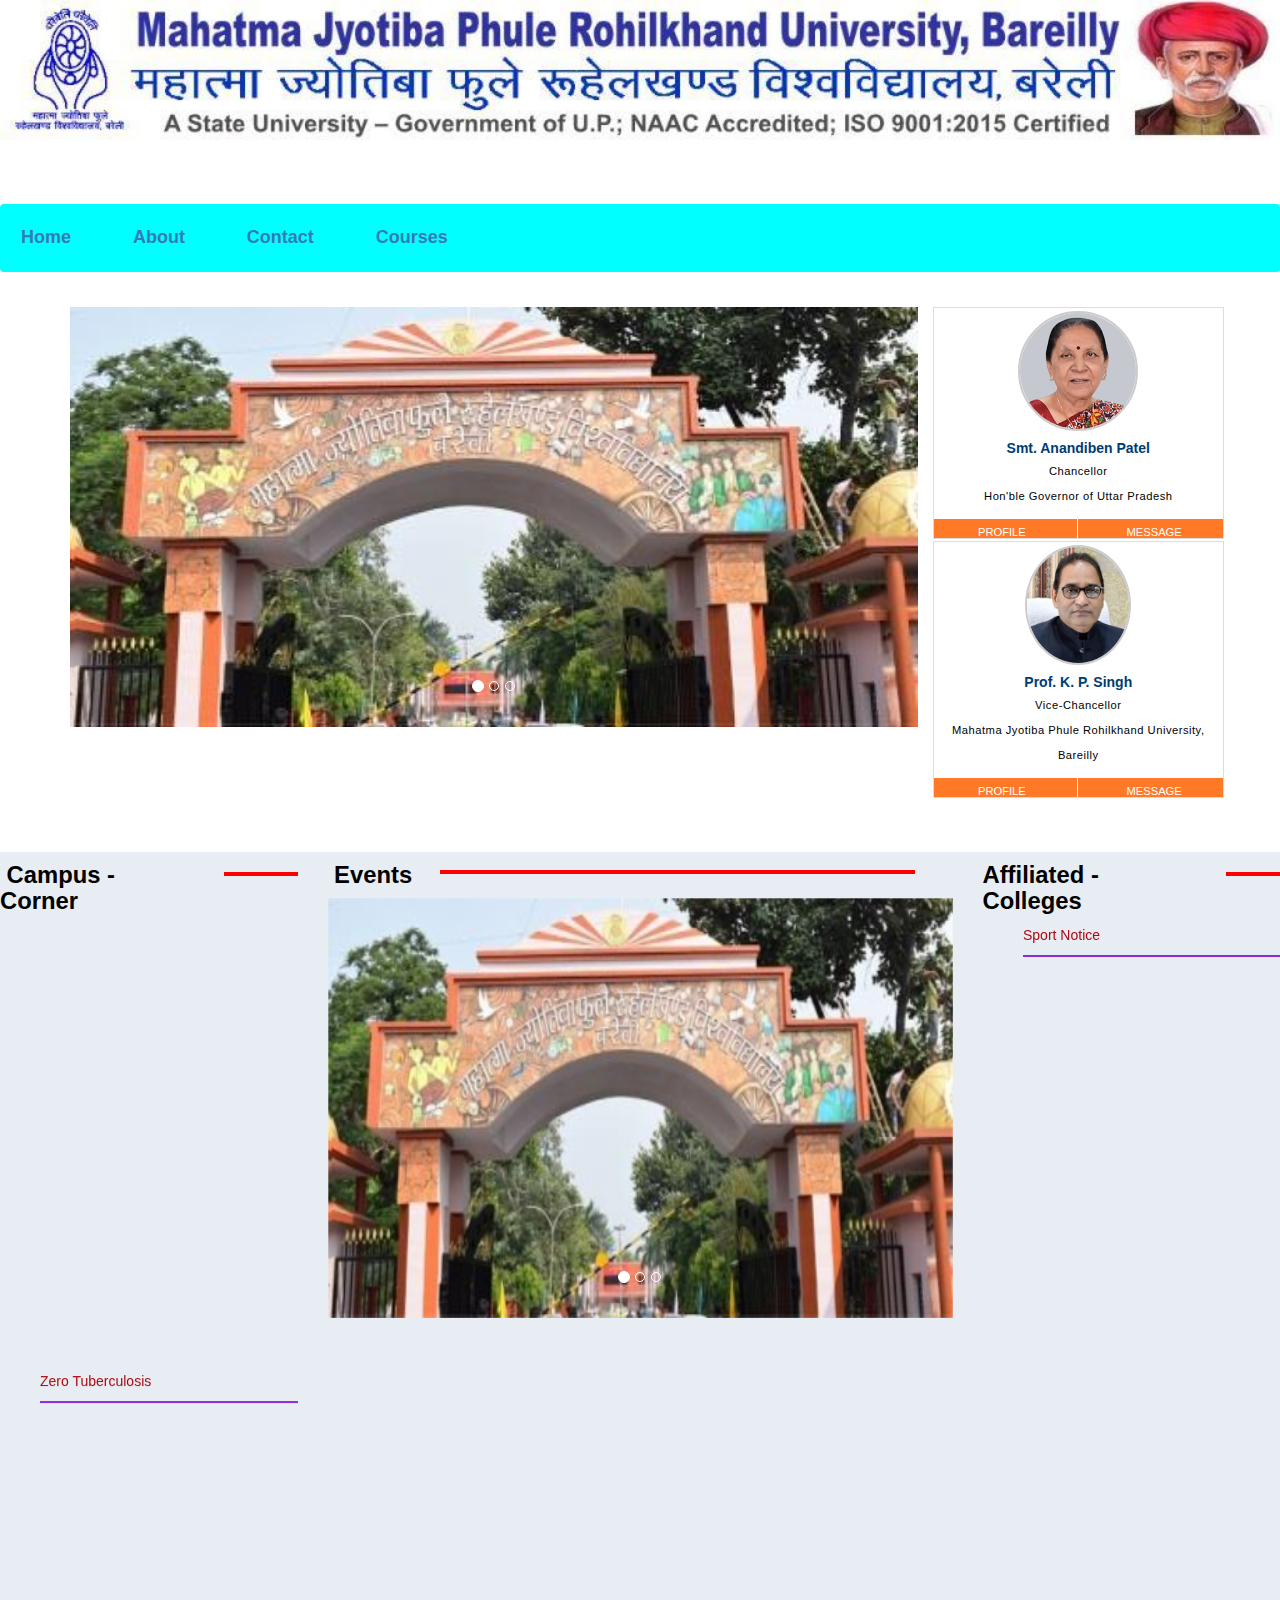
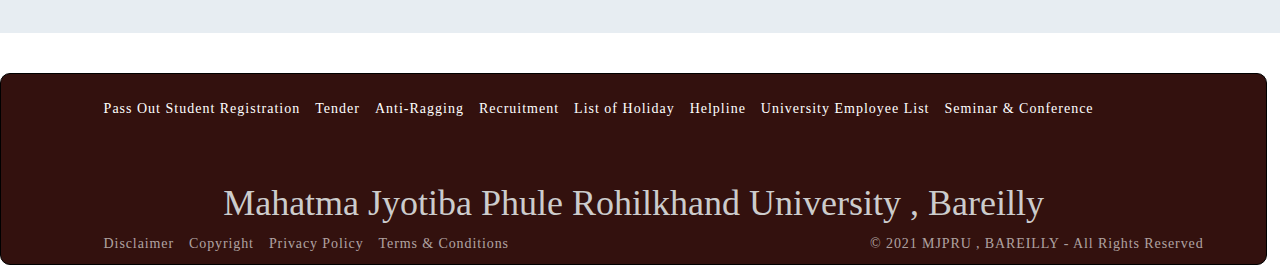
<file: index.html>
<!DOCTYPE html>
<html lang="en">
<head>
    <meta charset="UTF-8">
    <meta http-equiv="X-UA-Compatible" content="IE=edge">
    <meta name="viewport" content="width=device-width, initial-scale=1.0">
    <link rel="stylesheet" href="./styles.css">
    <!-- Latest compiled and minified CSS -->
    <link rel="stylesheet" href="https://maxcdn.bootstrapcdn.com/bootstrap/3.4.1/css/bootstrap.min.css">
    <script src="https://ajax.googleapis.com/ajax/libs/jquery/3.6.0/jquery.min.js"></script>
    <script src="https://maxcdn.bootstrapcdn.com/bootstrap/3.4.1/js/bootstrap.min.js"></script>

</head>
<div class="logo"><img src="./images/LogoFinal2.jpg" alt="logo"/></div>

<navbar>
    <div class="navbar">
       <a href="./home.html"><li>Home</li></a> 
       <a href="./about.html"><li>About</li></a> 
       <a href="./contact.html"><li>Contact</li></a> 
        <a href="./courses.html"><li>Courses</li></a> 
     
    </div>
    <div class="navbar2"  onclick="show()">
        <div></div>
        <div></div>
        <div></div>
    </div>
    <div class="menu" id="menu" style="display: none;">
        <a href="./home.html"><li>Home</li></a> 
        <a href="./about.html"><li>About</li></a> 
        <a href="./contact.html"><li>Contact</li></a> 
         <a href="./courses.html"><li>Courses</li></a> 
       
    </div>
    </navbar>
<body>
<div class="mainpage">
    <div class="container">
        <div class="row">
            <div class="col-md-9" style="padding: 15px;">
        <!-- <h2>Carousel Example</h2>   -->
        <div id="myCarousel" class="carousel slide" data-ride="carousel">
          <!-- Indicators -->
          <ol class="carousel-indicators">
            <li data-target="#myCarousel" data-slide-to="0" class="active"></li>
            <li data-target="#myCarousel" data-slide-to="1"></li>
            <li data-target="#myCarousel" data-slide-to="2"></li>
          </ol>
          <!-- Wrapper for slides -->
          <div class="carousel-inner">
            <div class="item active">
              <img src="./images/pic1.jpg" alt="pic1" style="width:100%; height: 420px;">
            </div>
            <div class="item">
              <img src="./images/pic2.jpg" alt="pic2" style="width:100%; height: 420px">
            </div>
            <div class="item">
              <img src="./images/pic3.jpg" alt="pic3" style="width:100%; height: 420px">
            </div>
          </div>
        </div>
      </div>

      <div class="col-md-3 padding-right-0" style="padding-right:1px">
        <div class="leader">
        <ul>
            <li class="font__fontrols__style">    
            <center>
            <img src="images/governor-photo.jpg" height="200px" alt="Hon'ble Chancellor">
            </center>
        <h4>Smt. Anandiben Patel</h4>
        <p class="font__fontrols__style">Chancellor<br>Hon'ble Governor of Uttar Pradesh <br></p>
        <ul class="msg-link">
        <li class="font__fontrols__style"><a href="http://164.100.190.32/en/page/profile" target="_blank" style="background-color:#FF7926;"><font color="white">Profile</font></a></li>
        <li class="font__fontrols__style"><a href="Chamsg.aspx#chancellor" style="background-color:#FF7926;color:White;"><font color="white">MESSAGE</font></a></li>
        </ul>
        </li>
            
        <li class="font__fontrols__style"><img src="./images/VCSirKPS1.jpg" height="200px" alt="Vice-Chancellor" title="Vice-Chancellor">

            <h4>Prof. K. P. Singh</h4>
            <p class="font__fontrols__style">Vice-Chancellor <br>Mahatma Jyotiba Phule Rohilkhand University, Bareilly</p>
            <ul class="msg-link">
            <li class="font__fontrols__style"><a href="underconstrution.aspx" style="background-color:#FF7926"><font color="white">Profile</font></a></li>
            <li class="font__fontrols__style"><a href="VCmsg.aspx#vc_chancellor" style="background-color:#FF7926"><font color="white">MESSAGE</font></a></li>
            </ul>
            </li>
        </ul>
        </div>
            </div>
    </div>
    </div>

<!-- corner -event- news -->

<div class="cantainer" style="background-color: #e7edf2; margin-top:4%">
    <div class="row">
        <div class="col-md-3">
            <div class="title">
            <h4>&nbsp;Campus - Corner</h4>
            <div class="bigLine"></div>
            </div>
            
            <div class="news-announcement external-url">
               <marquee direction="up" onmouseover="this.stop();" onmouseout="this.start();" scrollamount="4">      
            <div class="vticker" id="">
            
            
            <ul>
              <li class="news-item font__fontrols__style">
                 <span class="arw"><em class="fa fa-long-arrow-right"></em></span>
                   <a href="http://www.zero-tb.in/">
                    <font color="#ab0911">Zero Tuberculosis</font><span class="dtype"></span></a> 
                     <em class="fa fa-file-pdf-o"></em>
                       <p class="ndate font__fontrols__style"><!---Date uploaded : 17/11/2021---></p>  
                         <span class="newicon">
                          <div class="line"></div>
                  </span></li></ul>
            
            <ul>
              <li class="news-item font__fontrols__style">
                 <span class="arw"><em class="fa fa-long-arrow-right"></em></span>
                   <a href="http://www.mjpru.ac.in/CampusAdmissionNotice.aspx">
                    <font color="#ab0911">MJPRU Campus Admission Notice 2022-23</font><span class="dtype"></span></a> 
                     <em class="fa fa-file-pdf-o"></em>
                       <p class="ndate font__fontrols__style"><!---Date uploaded : 17/11/2021---></p>  
                         <span class="newicon">
                            <div class="line"></div>
                  </span></li></ul>
            
            <ul>
              <li class="news-item font__fontrols__style">
                 <span class="arw"><em class="fa fa-long-arrow-right"></em></span>
                   <a href="NoticeBoard/miss/2022/CulturalCommitteeCampus22102022.pdf" target="_blank">
                    <font color="#ab0911">Cultural Committee Notice for Campus</font><span class="dtype"></span></a> 
                     <em class="fa fa-file-pdf-o"></em>
                       <p class="ndate font__fontrols__style"><!---Date uploaded : 17/11/2021---></p>  
                         <span class="newicon">
                            <div class="line"></div>
                  </span></li></ul>
            
            
            
            <ul>
              <li class="news-item font__fontrols__style">
                 <span class="arw"><em class="fa fa-long-arrow-right"></em></span>
                   <a href="MBADeanSciences_Notice.aspx">
                    <font color="#ab0911">MBA (Gen) / MBA (Mktg.), II &amp; IV Semester Examination Schedule Notice</font><span class="dtype"></span></a> 
                     <em class="fa fa-file-pdf-o"></em>
                       <p class="ndate font__fontrols__style"><!---Date uploaded : 17/11/2021---></p>  
                         <span class="newicon">
                            <div class="line"></div>
                  </span></li></ul>
            
            <ul>
              <li class="news-item font__fontrols__style">
                 <span class="arw"><em class="fa fa-long-arrow-right"></em></span>
                   <a href="ITNotice.aspx">
                    <font color="#ab0911">AICTE Mandatory Disclosure</font><span class="dtype"></span></a> 
                     <em class="fa fa-file-pdf-o"></em>
                       <p class="ndate font__fontrols__style"><!---Date uploaded : 17/11/2021---></p>  
                         <span class="newicon">
                            <div class="line"></div>
                  </span></li></ul>
            
            
            <ul>
              <li class="news-item font__fontrols__style">
                 <span class="arw"><em class="fa fa-long-arrow-right"></em></span>
                   <a href="https://emjpru.in/" target="_blank">
                    <font color="#ab0911">Online Student Learning Portal </font><span class="dtype"></span></a> 
                     <em class="fa fa-file-pdf-o"></em>
                       <p class="ndate font__fontrols__style"><!---Date uploaded : 17/11/2021---></p>  
                         <span class="newicon">
                            <div class="line"></div>
                  </span></li></ul>
                
            
            <ul>
              <li class="news-item font__fontrols__style">
                    
                    <span class="arw"><em class="fa fa-long-arrow-right"></em></span>
              <a href="https://mjprudor.ac.in/" target="_blank">
                              <font color="#ab0911">Research Management System </font><span class="dtype"></span></a> 
                      <em class="fa fa-file-pdf-o"></em>
                 
                     <p class="ndate font__fontrols__style"><!---Date uploaded : 17/01/2021---></p>  
                  <span class="newicon">
                    <div class="line"></div>
            
                  </span></li></ul>
                
                
            
                
                
                <ul>
              <li class="news-item font__fontrols__style">
                    
                    <span class="arw"><em class="fa fa-long-arrow-right"></em></span>
              <a href="pdf/BrocherFinal131022.pdf" target="_blank">
                              <font color="#ab0911">New Courses in COEMS, Humanities , MJPRU in 2022-23 </font><span class="dtype"></span></a> 
                      <em class="fa fa-file-pdf-o"></em>
                 
                     <p class="ndate font__fontrols__style"><!---Date uploaded : 17/01/2021---></p>  
                  <span class="newicon">
                    <div class="line"></div>
            
                  </span></li></ul>
                 
            
                    <ul>
              <li class="news-item font__fontrols__style">
                    
                    <span class="arw"><em class="fa fa-long-arrow-right"></em></span>
              <a target="_blank" href="ITNotice.aspx">
                              <font color="#ab0911">IET / M.B.A Notice </font><span class="dtype"></span></a> 
                      <em class="fa fa-file-pdf-o"></em>
                 
                     <p class="ndate font__fontrols__style"><!---Date uploaded-----></p>  
                  <span class="newicon">
                    <div class="line"></div>
            
                  </span></li></ul>
                
              
                <ul>
              <li class="news-item font__fontrols__style">
                    
                    <span class="arw"><em class="fa fa-long-arrow-right"></em></span>
              <a target="_blank" href="http://www.mjpru.ac.in/NoticeBoard/miss/2016/EngineeringBooks16032016.pdf">
                              <font color="#ab0911">Engineering Online Library </font><span class="dtype"></span></a> 
                      <em class="fa fa-file-pdf-o"></em>
                 
                     <p class="ndate font__fontrols__style"><!---Date uploaded-----></p>  
                  <span class="newicon">
                    <div class="line"></div>
            
                  </span></li></ul>
            
                 
            
            
            
            
            
            
            
            
              
            </div></marquee>
            
                         
          
            </div>
            </div>
            <div class="col-md-6" >
                <div class="title"><h4>&nbsp;Events</h4>
                    <div class="bigLine2"></div>
                </div>
                
                <div id="myCarousel" class="carousel slide" data-ride="carousel">
                  <!-- Indicators -->
                  <ol class="carousel-indicators">
                    <li data-target="#myCarousel" data-slide-to="0" class="active"></li>
                    <li data-target="#myCarousel" data-slide-to="1"></li>
                    <li data-target="#myCarousel" data-slide-to="2"></li>
                  </ol>
                  <!-- Wrapper for slides -->
                  <div class="carousel-inner">
                    <div class="item active">
                      <img src="./images/pic1.jpg" alt="pic1" style="width:100%; height: 420px;">
                    </div>
                    <div class="item">
                      <img src="./images/pic2.jpg" alt="pic2" style="width:100%; height: 420px">
                    </div>
                    <div class="item">
                      <img src="./images/pic3.jpg" alt="pic3" style="width:100%; height: 420px">
                    </div>
                  </div>
                </div>
              </div>
        <div class="col-md-3">
            <div class="title">
            <h4>Affiliated - Colleges</h4>
            <div class="bigLine3"></div>
            </div>
            <div class="news-announcement external-url">
                <marquee direction="down" onmouseover="this.stop();" onmouseout="this.start();" scrollamount="4">     
            <div class="vticker">
            
            
                
                
             <ul>
              <li class="news-item font__fontrols__style">
                     <a href="NoticeBoard/miss/2022/MJPRUVacantSeatsAdvertisment18102022.pdf" target="_blank">
                              <font color="#ab0911">Registration for Admission in CUET B. Pharm. 1st Year / B. Pharm. 2nd Year ( Lateral Entry ) &amp; B. Tech. 2nd Year ( Lateral Entry )</font><span class="dtype"></span></a> 
                      <em class="fa fa-file-pdf-o"></em>
                     <p class="ndate font__fontrols__style"><!--Date uploaded : 02/02/2021--></p>  
                    <span class="newicon">
                        <div class="line"></div>
                  </span>
              </li></ul>
             
             <ul>
              <li class="news-item font__fontrols__style">
                     <a href="http://admission.mjpruiums.in/(S(xrtrlb04vtx0kj1a3etuok33))/Main.aspx" target="_blank">
                              <font color="#ab0911">Registration for Spot Admission for B.Tech Course 2022-2023 (Click on Candidate Login for New Registration)</font><span class="dtype"></span></a> 
                      <em class="fa fa-file-pdf-o"></em>
                     <p class="ndate font__fontrols__style"><!--Date uploaded : 02/02/2021--></p>  
                    <span class="newicon">
                        <div class="line"></div>
                  </span>
              </li></ul>
            
                <ul>
              <li class="news-item font__fontrols__style">
                     <a href="https://uptac.admissions.nic.in/" target="_blank">
                              <font color="#ab0911">UPTAC CUET-PG Registration and Counseling (MBA and MCA Admissions based on CUET-PG 2022)</font><span class="dtype"></span></a> 
                      <em class="fa fa-file-pdf-o"></em>
                     <p class="ndate font__fontrols__style"><!--Date uploaded : 02/02/2021--></p>  
                    <span class="newicon">
                        <div class="line"></div>
                  </span>
              </li></ul>
                
                
            
              <ul>
              <li class="news-item font__fontrols__style">
                 <span class="arw"><em class="fa fa-long-arrow-right"></em></span>
                   <a href="NoticeBoard/miss/2022/CulturalCommitteeColleges22102022.pdf" target="_blank">
                    <font color="#ab0911">Cultural Committee Notice for Colleges</font><span class="dtype"></span></a> 
                     <em class="fa fa-file-pdf-o"></em>
                       <p class="ndate font__fontrols__style"><!---Date uploaded : 17/11/2021---></p>  
                         <span class="newicon">
                            <div class="line"></div>
                  </span></li></ul>
            
                <ul>
              <li class="news-item font__fontrols__style">
                     <a target="_blank" href="vacancy.aspx">
                              <font color="#ab0911">Vacancy</font><span class="dtype"></span></a> 
                      <em class="fa fa-file-pdf-o"></em>
                     <p class="ndate font__fontrols__style"></p>  
                    <span class="newicon">
                        <div class="line"></div>
                  </span>
              </li></ul>
            
              <ul>
              <li class="news-item font__fontrols__style">
                     <a target="_blank" href="NoticeBoard/miss/2022/AdmissionNoticeForCampus17102022.pdf">
                              <font color="#ab0911">Admissions Notice for University Campus</font><span class="dtype"></span></a> 
                      <em class="fa fa-file-pdf-o"></em>
                     <p class="ndate font__fontrols__style"></p>  
                    <span class="newicon">
                        <div class="line"></div>
                  </span>
              </li></ul>
            
                <ul>
              <li class="news-item font__fontrols__style">
                     <a target="_blank" href="NoticeBoard/miss/2021/ResultFormula25092021.pdf">
                              <font color="#ab0911">M.J.P.R.U. Result Calculating Formula</font><span class="dtype"></span></a> 
                      <em class="fa fa-file-pdf-o"></em>
                     <p class="ndate font__fontrols__style"></p>  
                    <span class="newicon">
                        <div class="line"></div>
                  </span>
              </li></ul>
                
                <ul>
              <li class="news-item font__fontrols__style">
                     <a target="_blank" href="pdf/08112021.pdf">
                              <font color="#ab0911">AICTE Approved Online FDP on *Emerging Trends in Area of Data Science*</font><span class="dtype"></span></a> 
                      <em class="fa fa-file-pdf-o"></em>
                     <p class="ndate font__fontrols__style"></p>  
                    <span class="newicon">
                        <div class="line"></div>
                  </span>
              </li></ul>
                
            
                
                
                   <ul>
              <li class="news-item font__fontrols__style">
                    
                    <span class="arw"><em class="fa fa-long-arrow-right"></em></span>
              <a href="https://admission.mjpruiums.in/(S(4jru22yeh1jmsyfpgzcrprzy))/Main.aspx" target="_blank_">
                              <font color="#ab0911">Online Entrance Form LL.B./LL.M./M.Ed. </font><span class="dtype"></span></a> 
                      <em class="fa fa-file-pdf-o"></em>
                 
                     <p class="ndate font__fontrols__style"></p>  
                  <span class="newicon">
                    <div class="line"></div>
            
                  </span></li></ul>
            
                    
            
                  <ul>
              <li class="news-item font__fontrols__style">
                    
                    <span class="arw"><em class="fa fa-long-arrow-right"></em></span>
              <a href="pdf/BrocherFinal131022.pdf" target="_blank">
                              <font color="#ab0911">New Courses in COEMS, Humanities , MJPRU in 2022-23 </font><span class="dtype"></span></a> 
                      <em class="fa fa-file-pdf-o"></em>
                 
                     <p class="ndate font__fontrols__style"><!---Date uploaded : 17/01/2021---></p>  
                  <span class="newicon">
                    <div class="line"></div>
            
                  </span></li></ul>
                        
                
            
                    
            
            
            
                  <ul>
              <li class="news-item font__fontrols__style">
                    
                    <span class="arw"><em class="fa fa-long-arrow-right"></em></span>
              <a target="_blank" href="NSSNotice.aspx">
                              <font color="#ab0911">N.S.S Notice for Colleges </font><span class="dtype"></span></a> 
                      <em class="fa fa-file-pdf-o"></em>
                 
                     <p class="ndate font__fontrols__style"></p>  
                  <span class="newicon">
                    <div class="line"></div>
            
                  </span></li></ul>
                
            <ul>
              <li class="news-item font__fontrols__style">
                    
                    <span class="arw"><em class="fa fa-long-arrow-right"></em></span>
              <a target="_blank" href="Sports.aspx">
                              <font color="#ab0911">Sport Notice </font><span class="dtype"></span></a> 
                      <em class="fa fa-file-pdf-o"></em>
                 
                     <p class="ndate font__fontrols__style"></p>  
                  <span class="newicon">
                    <div class="line"></div>
            
                  </span></li></ul>
            
                    
                    
            
            
            
            </div></marquee>           
          
            </div>
            </div>
    </div>
</div>
</div>



<div class="cantainer">
    <footer class="footer">
        <div class="container">
            <!-- Footer User Bar -->
            <div class="footer__breadcrumblist">
                
    
        
           
                </div>
            <!-- EOF-Footer User Bar -->
    
            <!-- Footer To Navigation -->
            <nav class="footer__navigation" aria-label="global footer menu">
         
            </nav>
            <!-- EOF-Footer To Navigation -->
    
      
            <!-- EOF-Departments Items -->
    
            <!-- Statutory links -->
            <div class="footer__breadcrumblist">
                                  <div>
        
    <div>
          <div>
          
                  <ul>
                       <li class=""><p style="text-align:justify;" class="">
            <a href="http://pass.mjpru.org/" target="_blank">Pass Out Student Registration</a>
                  </p></li>
        
              <li class=""><p style="text-align:justify;" class="">
            <a href="Newtender.aspx" data-drupal-link-system-path="node/79">Tender</a>
                  </p></li>
                  <li class=""><p style="text-align:justify;" class="">
                    <a href="anti_ragging.aspx" data-drupal-link-system-path="node/77">Anti-Ragging</a>
                          </p></li>
                           <li class=""><p style="text-align:justify;" class="">
            <a href="vacancy.aspx" data-drupal-link-system-path="node/77">Recruitment</a>
            
              </p></li><li class=""><p style="text-align:justify;" class="">
            <a href="holidays.aspx" data-drupal-link-system-path="node/76">List of Holiday</a>
                  </p></li>
              <li class=""><p style="text-align:justify;" class="">
            <a href="helpline.aspx" data-drupal-link-system-path="node/75">Helpline</a>
                  </p></li>
              <li class=""><p style="text-align:justify;" class="">
            <a href="#" data-drupal-link-system-path="node/111">University Employee List</a>
                  </p></li>
               
                           <li class=""><p style="text-align:justify;" class="">
                            <a href="Seminar.aspx" data-drupal-link-system-path="node/111">Seminar &amp; Conference </a>
                                  </p></li>
                    
            </ul>
        </div>
      </div>
    
      </div>
    
                        </div>
     
                  
    <div class="footer__iitlogosec">
    <div class="row">
    <div class="col-sm-5">
    <div class="footer__iitlogo" role="img" aria-label="MJP RohilKhand University,Bareilly Logo">
       
        </div></div>
    <div>
    <h1 class="footerText">Mahatma Jyotiba Phule Rohilkhand University , Bareilly</h1></div></div></div>
    <div class="footer__copyright">
    <div class="row">
    <div class="col-sm-7 col-md-6">
    <ul class="clearfix">
    <li class=""><a href="disclaimer.aspx">Disclaimer</a></li>
     <li class=""><p style="text-align:justify;" class=""><a href="copyright.aspx">Copyright</a></p></li>
    <li class=""><a href="privacy-policy.aspx">Privacy Policy</a>         
                     </li>
    <li class=""><a href="terms_conditions.aspx">Terms &amp; Conditions</a>                 
             </li>
    <li class="">
        <a href="#"></a>                
       </li></ul>
                        </div>
                    <div class="col-sm-5 col-md-6 text-right">
                        <!---<p>Powered by</p>--->
                         <p class="">© 2021 MJPRU , BAREILLY - All Rights Reserved</p>
                        <h5></h5>
                    </div>
                </div>
            </div>
           
        </div>
    </footer>
</div>
    <script type="text/javascript" src="./App.js"></script>
</body>
</html>
</file>
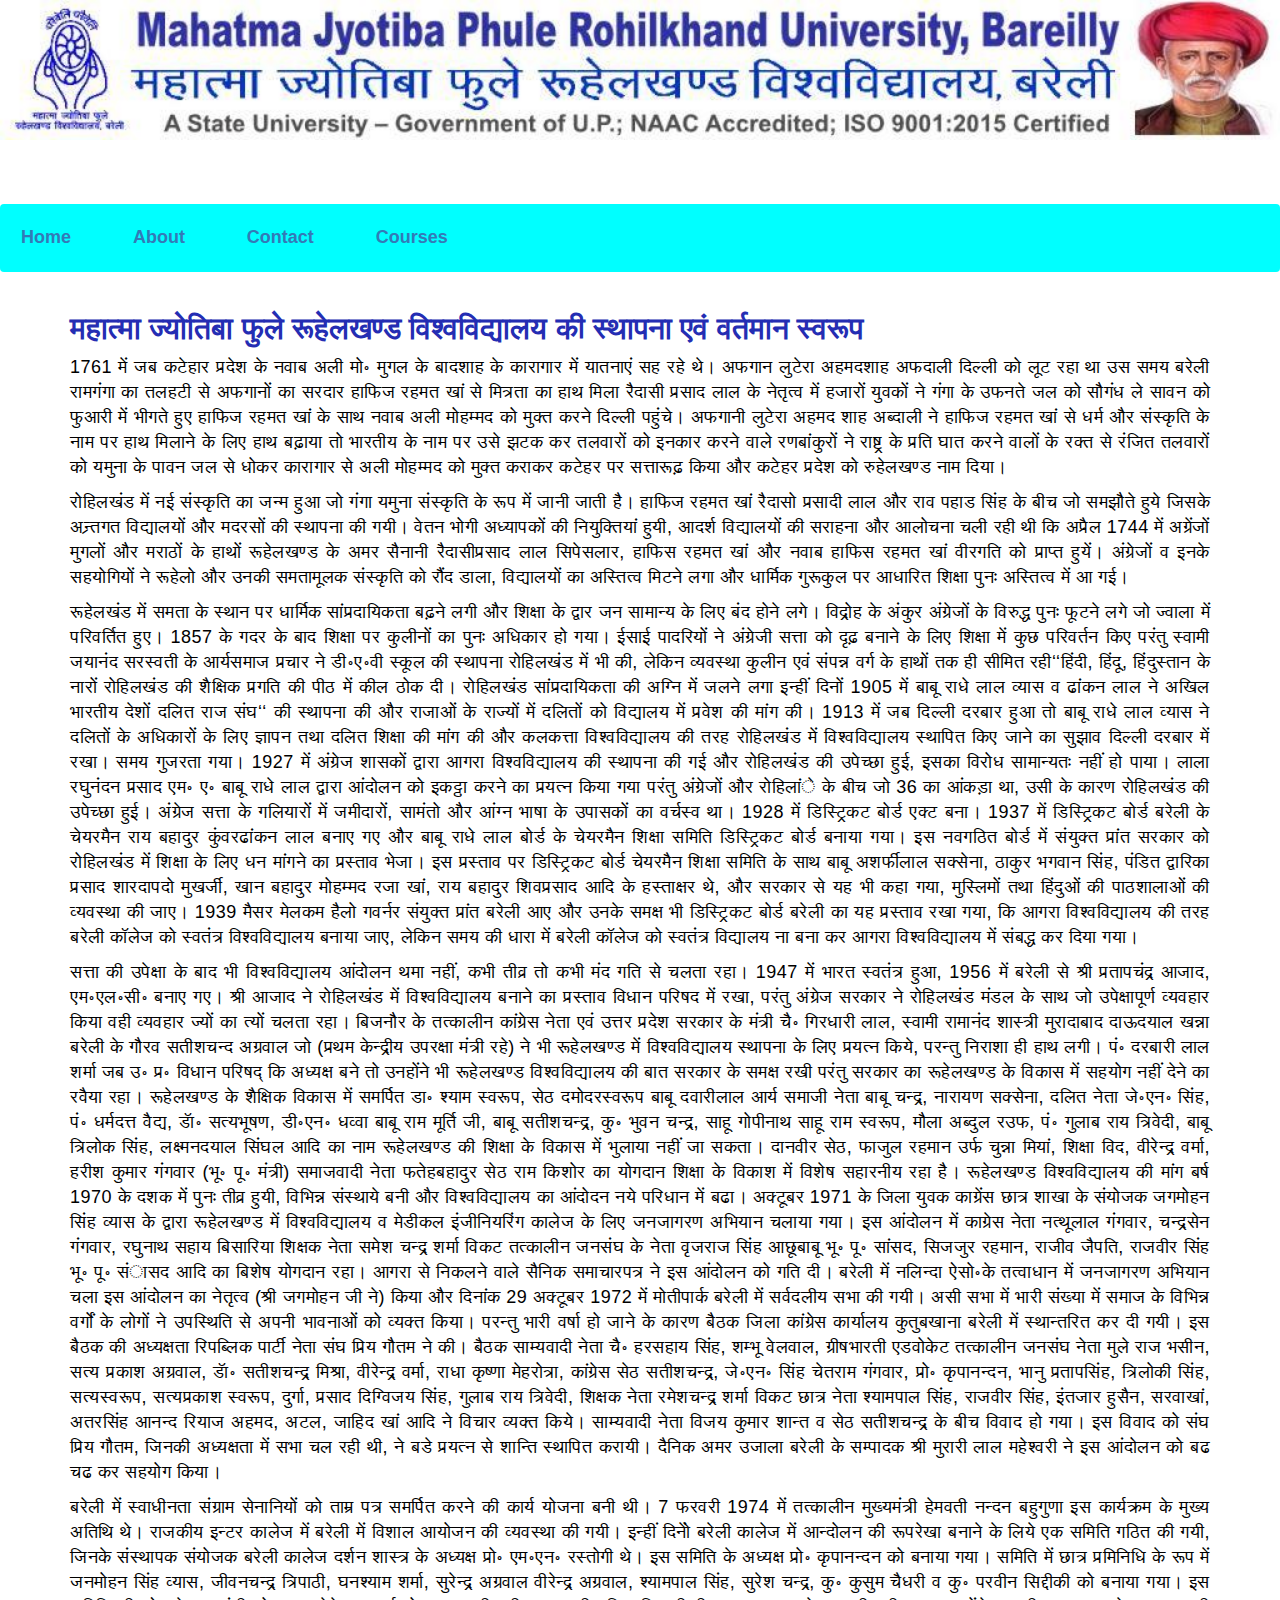
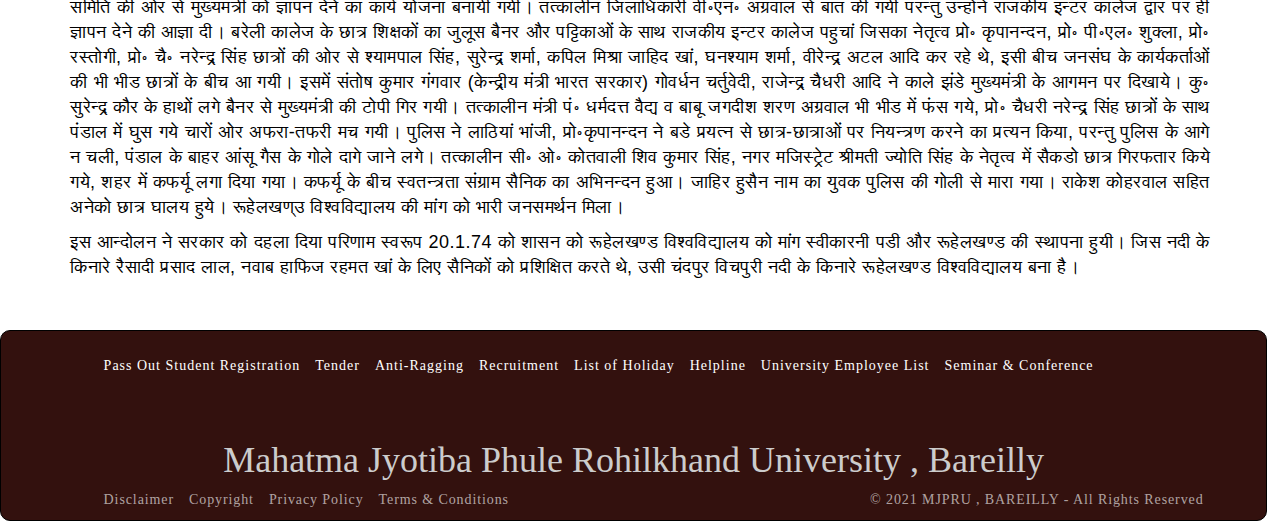
<file: about.html>
<!DOCTYPE html>
<html lang="en">
<head>
    <meta charset="UTF-8">
    <meta http-equiv="X-UA-Compatible" content="IE=edge">
    <meta name="viewport" content="width=device-width, initial-scale=1.0">
    <link rel="stylesheet" href="./styles.css">
    <!-- Latest compiled and minified CSS -->
    <link rel="stylesheet" href="https://maxcdn.bootstrapcdn.com/bootstrap/3.4.1/css/bootstrap.min.css">
    <script src="https://ajax.googleapis.com/ajax/libs/jquery/3.6.0/jquery.min.js"></script>
    <script src="https://maxcdn.bootstrapcdn.com/bootstrap/3.4.1/js/bootstrap.min.js"></script>

</head>
<div class="logo"><img src="./images/LogoFinal2.jpg" alt="logo"/></div>

<navbar>
    <div class="navbar">
       <a href="./home.html"><li>Home</li></a> 
       <a href="./about.html"><li>About</li></a> 
       <a href="./contact.html"><li>Contact</li></a> 
        <a href="./courses.html"><li>Courses</li></a> 
    
    </div>
    <div class="navbar2"  onclick="show()">
        <div></div>
        <div></div>
        <div></div>
    </div>
    <div class="menu" id="menu" style="display: none;">
        <a href="./home.html"><li>Home</li></a> 
        <a href="./about.html"><li>About</li></a> 
        <a href="./contact.html"><li>Contact</li></a> 
         <a href="./courses.html"><li>Courses</li></a> 
        
    </div>
    </navbar>
<body>
<div class="mainpage">
    <div class="layout__region layout__region--content">
      
        <div data-block-plugin-id="lbk_rich_text">
          
            
              <div class="content block-content">
              
        <div class="lbk-rich-text-component container">
             <h2 class="common__heading font__fontrols__style"><font color="#242db3"><b>महात्मा ज्योतिबा फुले रूहेलखण्ड विश्वविद्यालय की स्थापना एवं वर्तमान स्वरूप</b></font></h2>
            <p style="text-align:justify" class="font__fontrols__style">1761 में जब कटेहार प्रदेश के नवाब अली मो॰ मुगल के बादशाह के कारागार में यातनाएं सह रहे थे। अफगान लुटेरा अहमदशाह अफदाली दिल्ली को लूट रहा था उस समय बरेली रामगंगा का तलहटी से अफगानों का सरदार हाफिज रहमत खां से मित्रता का हाथ मिला रैदासी प्रसाद लाल के नेतृत्व में हजारों युवकों ने गंगा के उफनते जल को सौगंध ले सावन को फुआरी में भीगते हुए हाफिज रहमत खां के साथ नवाब अली मोहम्मद को मुक्त करने दिल्ली पहुंचे। अफगानी लुटेरा अहमद शाह अब्दाली ने हाफिज रहमत खां से धर्म और संस्कृति के नाम पर हाथ मिलाने के लिए हाथ बढ़ाया तो भारतीय के नाम पर उसे झटक कर तलवारों को इनकार करने वाले रणबांकुरों ने राष्ट्र के प्रति घात करने वालों के रक्त से रंजित तलवारों को यमुना के पावन जल से धोकर कारागार से अली मोहम्मद को मुक्त कराकर कटेहर पर सत्तारूढ़ किया और कटेहर प्रदेश को रुहेलखण्ड नाम दिया।
        </p>
         <p style="text-align:justify" class="font__fontrols__style">
        
            रोहिलखंड में नई संस्कृति का जन्म हुआ जो गंगा यमुना संस्कृति के रूप में जानी जाती है। हाफिज रहमत खां रैदासो प्रसादी लाल और राव पहाड सिंह के बीच जो समझौते हुये जिसके अन्र्तगत विद्यालयों और मदरसों की स्थापना की गयी। वेतन भोगी अध्यापकों की नियुक्तियां हुयी, आदर्श विद्यालयों की सराहना और आलोचना चली रही थी कि अप्रैल 1744 में अग्रेंजों मुगलों और मराठों के हाथों रूहेलखण्ड के अमर सैनानी रैदासीप्रसाद लाल सिपेसलार, हाफिस रहमत खां और नवाब हाफिस रहमत खां वीरगति को प्राप्त हुयें। अंग्रेजों व इनके सहयोगियों ने रूहेलो और उनकी समतामूलक संस्कृति को रौंद डाला, विद्यालयों का अस्तित्व मिटने लगा और धार्मिक गुरूकुल पर आधारित शिक्षा पुनः अस्तित्व में आ गई।  
           </p>
            
            
            <p style="text-align:justify" class="font__fontrols__style">रूहेलखंड में समता के स्थान पर धार्मिक सांप्रदायिकता बढ़ने लगी और शिक्षा के द्वार जन सामान्य के लिए बंद होने लगे। विद्रोह के अंकुर अंग्रेजों के विरुद्ध पुनः फूटने लगे जो ज्वाला में परिवर्तित हुए। 1857 के गदर के बाद शिक्षा पर कुलीनों का पुनः अधिकार हो गया। ईसाई पादरियों ने अंग्रेजी सत्ता को दृढ़ बनाने के लिए शिक्षा में कुछ परिवर्तन किए परंतु स्वामी जयानंद सरस्वती के आर्यसमाज प्रचार ने डी॰ए॰वी स्कूल की स्थापना रोहिलखंड में भी की, लेकिन व्यवस्था कुलीन एवं संपन्न वर्ग के हाथों तक ही सीमित रही‘‘हिंदी, हिंदू, हिंदुस्तान के नारों रोहिलखंड की शैक्षिक प्रगति की पीठ में कील ठोक दी। रोहिलखंड सांप्रदायिकता की अग्नि में जलने लगा इन्हीं दिनों 1905 में बाबू राधे लाल व्यास व ढांकन लाल ने अखिल भारतीय देशों दलित राज संघ‘‘ की स्थापना की और राजाओं के राज्यों में दलितों को विद्यालय में प्रवेश की मांग की। 1913 में जब दिल्ली दरबार हुआ तो बाबू राधे लाल व्यास ने दलितों के अधिकारों के लिए ज्ञापन तथा दलित शिक्षा की मांग की और कलकत्ता विश्वविद्यालय की तरह रोहिलखंड में विश्वविद्यालय स्थापित किए जाने का सुझाव दिल्ली दरबार में रखा। समय गुजरता गया। 1927 में अंग्रेज शासकों द्वारा आगरा विश्वविद्यालय की स्थापना की गई और रोहिलखंड की उपेच्छा हुई, इसका विरोध सामान्यतः नहीं हो पाया। लाला रघुनंदन प्रसाद एम॰ ए॰ बाबू राधे लाल द्वारा आंदोलन को इकट्ठा करने का प्रयत्न किया गया परंतु अंग्रेजों और रोहिलांे के बीच जो 36 का आंकड़ा था, उसी के कारण रोहिलखंड की उपेच्छा हुई। अंग्रेज सत्ता के गलियारों में जमीदारों, सामंतो और आंग्न भाषा के उपासकों का वर्चस्व था। 1928 में डिस्ट्रिकट बोर्ड एक्ट बना। 1937 में डिस्ट्रिकट बोर्ड बरेली के चेयरमैन राय बहादुर कुंवरढांकन लाल बनाए गए और बाबू राधे लाल बोर्ड के चेयरमैन शिक्षा समिति डिस्ट्रिकट बोर्ड बनाया गया। इस नवगठित बोर्ड में संयुक्त प्रांत सरकार को रोहिलखंड में शिक्षा के लिए धन मांगने का प्रस्ताव भेजा। इस प्रस्ताव पर डिस्ट्रिकट बोर्ड चेयरमैन शिक्षा समिति के साथ बाबू अशर्फीलाल सक्सेना, ठाकुर भगवान सिंह, पंडित द्वारिका प्रसाद शारदापदो मुखर्जी, खान बहादुर मोहम्मद रजा खां, राय बहादुर शिवप्रसाद आदि के हस्ताक्षर थे, और सरकार से यह भी कहा गया, मुस्लिमों तथा हिंदुओं की पाठशालाओं की व्यवस्था की जाए। 1939 मैसर मेलकम हैलो गवर्नर संयुक्त प्रांत बरेली आए और उनके समक्ष भी डिस्ट्रिकट बोर्ड बरेली का यह प्रस्ताव रखा गया, कि आगरा विश्वविद्यालय की तरह बरेली कॉलेज को स्वतंत्र विश्वविद्यालय बनाया जाए, लेकिन समय की धारा में बरेली कॉलेज को स्वतंत्र विद्यालय ना बना कर आगरा विश्वविद्यालय में संबद्ध कर दिया गया।  </p> 
             <p style="text-align:justify" class="font__fontrols__style">सत्ता की उपेक्षा के बाद भी विश्वविद्यालय आंदोलन थमा नहीं, कभी तीव्र तो कभी मंद गति से चलता रहा। 1947 में भारत स्वतंत्र हुआ, 1956 में बरेली से श्री प्रतापचंद्र आजाद, एम॰एल॰सी॰ बनाए गए। श्री आजाद ने रोहिलखंड में विश्वविद्यालय बनाने का प्रस्ताव विधान परिषद में रखा, परंतु अंग्रेज सरकार ने रोहिलखंड मंडल के साथ जो उपेक्षापूर्ण व्यवहार किया वही व्यवहार ज्यों का त्यों चलता रहा। बिजनौर के तत्कालीन कांग्रेस नेता एवं उत्तर प्रदेश सरकार के मंत्री चै॰ गिरधारी लाल, स्वामी रामानंद शास्त्री मुरादाबाद दाऊदयाल खन्ना बरेली के गौरव सतीशचन्द अग्रवाल जो (प्रथम केन्द्रीय उपरक्षा मंत्री रहे) ने भी रूहेलखण्ड में विश्वविद्यालय स्थापना के लिए प्रयत्न किये, परन्तु निराशा ही हाथ लगी। पं॰ दरबारी लाल शर्मा जब उ॰ प्र॰ विधान परिषद् कि अध्यक्ष बने तो उनहोंने भी रूहेलखण्ड विश्वविद्यालय की बात सरकार के समक्ष रखी परंतु सरकार का रूहेलखण्ड के विकास में सहयोग नहीं देने का रवैया रहा। रूहेलखण्ड के शैक्षिक विकास में समर्पित डा॰ श्याम स्वरूप, सेठ दमोदरस्वरूप बाबू दवारीलाल आर्य समाजी नेता बाबू चन्द्र, नारायण सक्सेना, दलित नेता जे॰एन॰ सिंह, पं॰ धर्मदत्त वैद्य, डाॅ॰ सत्यभूषण, डी॰एन॰ धव्वा बाबू राम मूर्ति जी, बाबू सतीशचन्द्र, कु॰ भुवन चन्द्र, साहू गोपीनाथ साहू राम स्वरूप, मौला अब्दुल रउफ, पं॰ गुलाब राय त्रिवेदी, बाबू त्रिलोक सिंह, लक्ष्मनदयाल सिंघल आदि का नाम रूहेलखण्ड की शिक्षा के विकास में भुलाया नहीं जा सकता। दानवीर सेठ, फाजुल रहमान उर्फ चुन्ना मियां, शिक्षा विद, वीरेन्द्र वर्मा, हरीश कुमार गंगवार (भू॰ पू॰ मंत्री) समाजवादी नेता फतेहबहादुर सेठ राम किशोर का योगदान शिक्षा के विकाश में विशेष सहारनीय रहा है। रूहेलखण्ड विश्वविद्यालय की मांग बर्ष 1970 के दशक में पुनः तीव्र हुयी, विभिन्न संस्थाये बनी और विश्वविद्यालय का आंदोदन नये परिधान में बढा। अक्टूबर 1971 के जिला युवक काग्रेंस छात्र शाखा के संयोजक जगमोहन सिंह व्यास के द्वारा रूहेलखण्ड में विश्वविद्यालय व मेडीकल इंजीनियरिंग कालेज के लिए जनजागरण अभियान चलाया गया। इस आंदोलन में काग्रेस नेता नत्थूलाल गंगवार, चन्द्रसेन गंगवार, रघुनाथ सहाय बिसारिया शिक्षक नेता समेश चन्द्र शर्मा विकट तत्कालीन जनसंघ के नेता वृजराज सिंह आछूबाबू भू॰ पू॰ सांसद, सिजजुर रहमान, राजीव जैपति, राजवीर सिंह भू॰ पू॰ संासद आदि का बिशेष योगदान रहा। आगरा से निकलने वाले सैनिक समाचारपत्र ने इस आंदोलन को गति दी। बरेली में नलिन्दा ऐसो॰के तत्वाधान में जनजागरण अभियान चला इस आंदोलन का नेतृत्व (श्री जगमोहन जी ने) किया और दिनांक 29 अक्टूबर 1972 में मोतीपार्क बरेली में सर्वदलीय सभा की गयी। असी सभा में भारी संख्या में समाज के विभिन्न वर्गों के लोगों ने उपस्थिति से अपनी भावनाओं को व्यक्त किया। परन्तु भारी वर्षा हो जाने के कारण बैठक जिला कांग्रेस कार्यालय कुतुबखाना बरेली में स्थान्तरित कर दी गयी। इस बैठक की अध्यक्षता रिपब्लिक पार्टी नेता संघ प्रिय गौतम ने की। बैठक साम्यवादी नेता चै॰ हरसहाय सिंह, शम्भू वेलवाल, ग्रीषभारती एडवोकेट तत्कालीन जनसंघ नेता मुले राज भसीन, सत्य प्रकाश अग्रवाल, डाॅ॰ सतीशचन्द्र मिश्रा, वीरेन्द्र वर्मा, राधा कृष्णा मेहरोत्रा, कांग्रेस सेठ सतीशचन्द्र, जे॰एन॰ सिंह चेतराम गंगवार, प्रो॰ कृपानन्दन, भानु प्रतापसिंह, त्रिलोकी सिंह, सत्यस्वरूप, सत्यप्रकाश स्वरूप, दुर्गा, प्रसाद दिग्विजय सिंह, गुलाब राय त्रिवेदी, शिक्षक नेता रमेशचन्द्र शर्मा विकट छात्र नेता श्यामपाल सिंह, राजवीर सिंह, इंतजार हुसैन, सरवाखां, अतरसिंह आनन्द रियाज अहमद, अटल, जाहिद खां आदि ने विचार व्यक्त किये। साम्यवादी नेता विजय कुमार शान्त व सेठ सतीशचन्द्र के बीच विवाद हो गया। इस विवाद को संघ प्रिय गौतम, जिनकी अध्यक्षता में सभा चल रही थी, ने बडे प्रयत्न से शान्ति स्थापित करायी। दैनिक अमर उजाला बरेली के सम्पादक श्री मुरारी लाल महेश्वरी ने इस आंदोलन को बढ चढ कर सहयोग किया।
        </p>
        <p style="text-align:justify" class="font__fontrols__style">बरेली में स्वाधीनता संग्राम सेनानियों को ताम्र पत्र समर्पित करने की कार्य योजना बनी थी। 7 फरवरी 1974 में तत्कालीन मुख्यमंत्री हेमवती नन्दन बहुगुणा इस कार्यक्रम के मुख्य अतिथि थे। राजकीय इन्टर कालेज में बरेली में विशाल आयोजन की व्यवस्था की गयी। इन्हीं दिनोें बरेली कालेज में आन्दोलन की रूपरेखा बनाने के लिये एक समिति गठित की गयी, जिनके संस्थापक संयोजक बरेली कालेज दर्शन शास्त्र के अध्यक्ष प्रो॰ एम॰एन॰ रस्तोगी थे। इस समिति के अध्यक्ष प्रो॰ कृपानन्दन को बनाया गया। समिति में छात्र प्रमिनिधि के रूप में जनमोहन सिंह व्यास, जीवनचन्द्र त्रिपाठी, घनश्याम शर्मा, सुरेन्द्र अग्रवाल वीरेन्द्र अग्रवाल, श्यामपाल सिंह, सुरेश चन्द्र, कु॰ कुसुम चैधरी व कु॰ परवीन सिद्दीकी को बनाया गया। इस समिति की ओर से मुख्यमंत्री को ज्ञापन देने का कार्य योजना बनायी गयी। तत्कालीन जिलाधिकारी वी॰एन॰ अग्रवाल से बात की गयी परन्तु उन्होंने राजकीय इन्टर कालेज द्वार पर ही ज्ञापन देने की आज्ञा दी। बरेली कालेज के छात्र शिक्षकों का जुलूस बैनर और पट्टिकाओं के साथ राजकीय इन्टर कालेज पहुचां जिसका नेतृत्व प्रो॰ कृपानन्दन, प्रो॰ पी॰एल॰ शुक्ला, प्रो॰ रस्तोगी, प्रो॰ चै॰ नरेन्द्र सिंह छात्रों की ओर से श्यामपाल सिंह, सुरेन्द्र शर्मा, कपिल मिश्रा जाहिद खां, घनश्याम शर्मा, वीरेन्द्र अटल आदि कर रहे थे, इसी बीच जनसंघ के कार्यकर्ताओं की भी भीड छात्रों के बीच आ गयी। इसमें संतोष कुमार गंगवार (केन्द्रीय मंत्री भारत सरकार) गोवर्धन चर्तुवेदी, राजेन्द्र चैधरी आदि ने काले झंडे मुख्यमंत्री के आगमन पर दिखाये। कु॰ सुरेन्द्र कौर के हाथों लगे बैनर से मुख्यमंत्री की टोपी गिर गयी। तत्कालीन मंत्री पं॰ धर्मदत्त वैद्य व बाबू जगदीश शरण अग्रवाल भी भीड में फंस गये, प्रो॰ चैधरी नरेन्द्र सिंह छात्रों के साथ पंडाल में घुस गये चारों ओर अफरा-तफरी मच गयी। पुलिस ने लाठियां भांजी, प्रो॰कृपानन्दन ने बडे प्रयत्न से छात्र-छात्राओं पर नियन्त्रण करने का प्रत्यन किया, परन्तु पुलिस के आगे न चली, पंडाल के बाहर आंसू गैस के गोले दागे जाने लगे। तत्कालीन सी॰ ओ॰ कोतवाली शिव कुमार सिंह, नगर मजिस्ट्रेट श्रीमती ज्योति सिंह के नेतृत्व में सैकडो छात्र गिरफतार किये गये, शहर में कफर्यू लगा दिया गया। कफर्यू के बीच स्वतन्त्रता संग्राम सैनिक का अभिनन्दन हुआ। जाहिर हुसैन नाम का युवक पुलिस की गोली से मारा गया। राकेश कोहरवाल सहित अनेको छात्र घालय हुये। रूहेलखण्उ विश्वविद्यालय की मांग को भारी जनसमर्थन मिला।</p>
           
            
             <p style="text-align:justify" class="font__fontrols__style">इस आन्दोलन ने सरकार को दहला दिया परिणाम स्वरूप 20.1.74 को शासन को रूहेलखण्ड विश्वविद्यालय को मांग स्वीकारनी पडी और रूहेलखण्ड की स्थापना हुयी। जिस नदी के किनारे रैसादी प्रसाद लाल, नवाब हाफिज रहमत खां के लिए सैनिकों को प्रशिक्षित करते थे, उसी चंदपुर विचपुरी नदी के किनारे रूहेलखण्ड विश्वविद्यालय बना है। </p>
        
        
        
        
        
        
        </div>
        
            </div>
        
        
            </div>
          </div>





    </div>

<div class="cantainer">
    <footer class="footer">
        <div class="container">
            <!-- Footer User Bar -->
            <div class="footer__breadcrumblist">
                
    
        
           
                </div>
            <!-- EOF-Footer User Bar -->
    
            <!-- Footer To Navigation -->
            <nav class="footer__navigation" aria-label="global footer menu">
         
            </nav>
            <!-- EOF-Footer To Navigation -->
    
      
            <!-- EOF-Departments Items -->
    
            <!-- Statutory links -->
            <div class="footer__breadcrumblist">
                                  <div>
        
    <div>
          <div>
          
                  <ul>
                       <li class=""><p style="text-align:justify;" class="">
            <a href="http://pass.mjpru.org/" target="_blank">Pass Out Student Registration</a>
                  </p></li>
        
              <li class=""><p style="text-align:justify;" class="">
            <a href="Newtender.aspx" data-drupal-link-system-path="node/79">Tender</a>
                  </p></li>
                  <li class=""><p style="text-align:justify;" class="">
                    <a href="anti_ragging.aspx" data-drupal-link-system-path="node/77">Anti-Ragging</a>
                          </p></li>
                           <li class=""><p style="text-align:justify;" class="">
            <a href="vacancy.aspx" data-drupal-link-system-path="node/77">Recruitment</a>
            
              </p></li><li class=""><p style="text-align:justify;" class="">
            <a href="holidays.aspx" data-drupal-link-system-path="node/76">List of Holiday</a>
                  </p></li>
              <li class=""><p style="text-align:justify;" class="">
            <a href="helpline.aspx" data-drupal-link-system-path="node/75">Helpline</a>
                  </p></li>
              <li class=""><p style="text-align:justify;" class="">
            <a href="#" data-drupal-link-system-path="node/111">University Employee List</a>
                  </p></li>
               
                           <li class=""><p style="text-align:justify;" class="">
                            <a href="Seminar.aspx" data-drupal-link-system-path="node/111">Seminar &amp; Conference </a>
                                  </p></li>
                    
            </ul>
        </div>
      </div>
    
      </div>
    
                        </div>
     
                  
    <div class="footer__iitlogosec">
    <div class="row">
    <div class="col-sm-5">
    <div class="footer__iitlogo" role="img" aria-label="MJP RohilKhand University,Bareilly Logo">
       
        </div></div>
    <div>
    <h1 class="footerText">Mahatma Jyotiba Phule Rohilkhand University , Bareilly</h1></div></div></div>
    <div class="footer__copyright">
    <div class="row">
    <div class="col-sm-7 col-md-6">
    <ul class="clearfix">
    <li class=""><a href="disclaimer.aspx">Disclaimer</a></li>
     <li class=""><p style="text-align:justify;" class=""><a href="copyright.aspx">Copyright</a></p></li>
    <li class=""><a href="privacy-policy.aspx">Privacy Policy</a>         
                     </li>
    <li class=""><a href="terms_conditions.aspx">Terms &amp; Conditions</a>                 
             </li>
    <li class="">
        <a href="#"></a>                
       </li></ul>
                        </div>
                    <div class="col-sm-5 col-md-6 text-right">
                        <!---<p>Powered by</p>--->
                         <p class="">© 2021 MJPRU , BAREILLY - All Rights Reserved</p>
                        <h5></h5>
                    </div>
                </div>
            </div>
           
        </div>
    </footer>
</div>
    <script type="text/javascript" src="./App.js"></script>
</body>
</html>
</file>
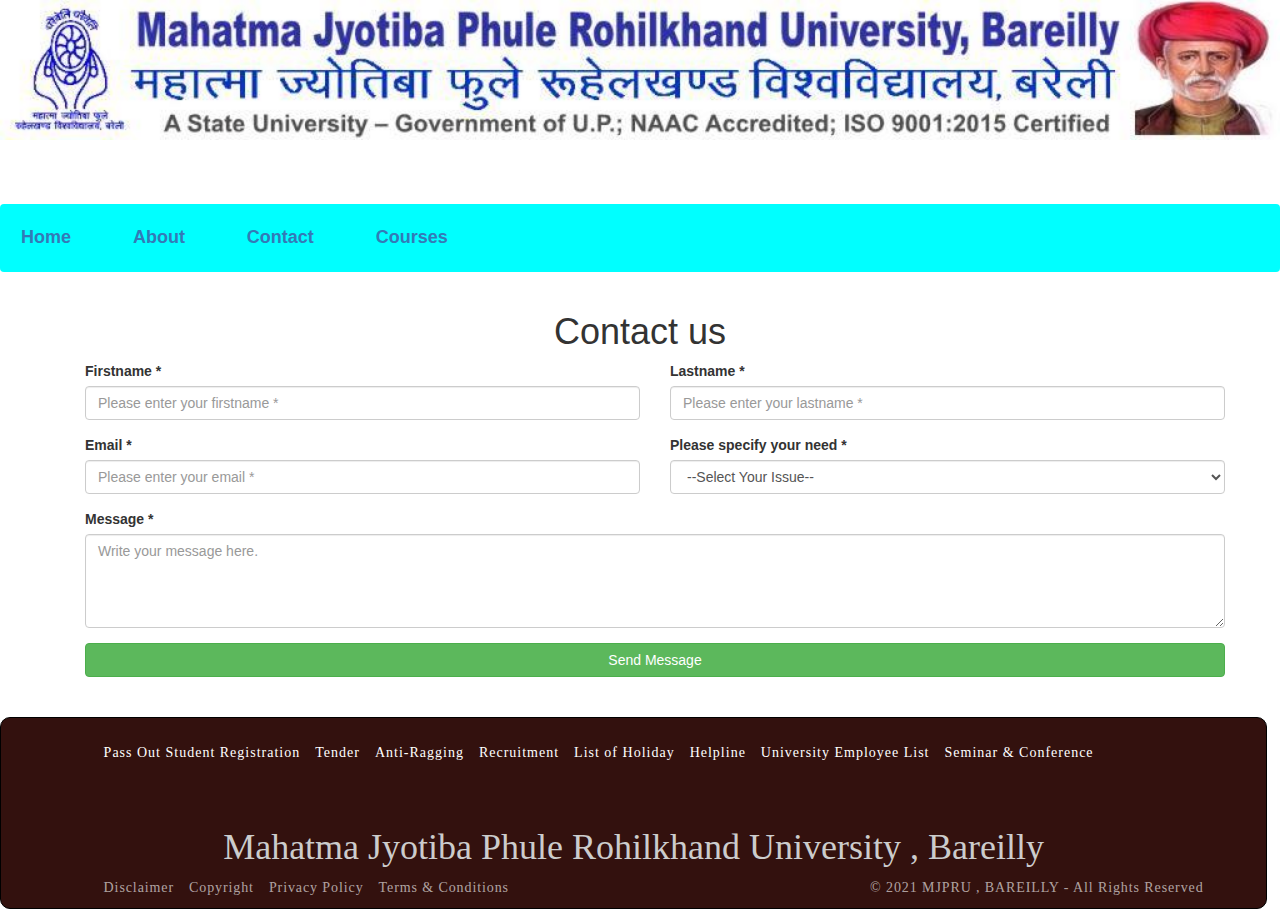
<file: contact.html>
<!DOCTYPE html>
<html lang="en">
<head>
    <meta charset="UTF-8">
    <meta http-equiv="X-UA-Compatible" content="IE=edge">
    <meta name="viewport" content="width=device-width, initial-scale=1.0">
    <link rel="stylesheet" href="./styles.css">
    <!-- Latest compiled and minified CSS -->
    <link rel="stylesheet" href="https://maxcdn.bootstrapcdn.com/bootstrap/3.4.1/css/bootstrap.min.css">
    <script src="https://ajax.googleapis.com/ajax/libs/jquery/3.6.0/jquery.min.js"></script>
    <script src="https://maxcdn.bootstrapcdn.com/bootstrap/3.4.1/js/bootstrap.min.js"></script>

</head>
<div class="logo"><img src="./images/LogoFinal2.jpg" alt="logo"/></div>

<navbar>
    <div class="navbar">
       <a href="./home.html"><li>Home</li></a> 
       <a href="./about.html"><li>About</li></a> 
       <a href="./contact.html"><li>Contact</li></a> 
        <a href="./courses.html"><li>Courses</li></a> 
       
    </div>
    <div class="navbar2"  onclick="show()">
        <div></div>
        <div></div>
        <div></div>
    </div>
    <div class="menu" id="menu" style="display: none;">
        <a href="./home.html"><li>Home</li></a> 
        <a href="./about.html"><li>About</li></a> 
        <a href="./contact.html"><li>Contact</li></a> 
         <a href="./courses.html"><li>Courses</li></a> 
        
    </div>
    </navbar>
<body>
<div class="mainpage">
  <div class="container">
    <div class=" text-center mt-5 ">

        <h1 >Contact us</h1>
            
        
    </div>


<div class="row ">
  <div class="col-lg-7 mx-auto">
    <div class="card mt-2 mx-auto p-4 bg-light">
        <div class="card-body bg-light">
   
        <div class = "container">
                         <form id="contact-form" role="form">

        

        <div class="controls">

            <div class="row">
                <div class="col-md-6">
                    <div class="form-group">
                        <label for="form_name">Firstname *</label>
                        <input id="form_name" type="text" name="name" class="form-control" placeholder="Please enter your firstname *" required="required" data-error="Firstname is required.">
                        
                    </div>
                </div>
                <div class="col-md-6">
                    <div class="form-group">
                        <label for="form_lastname">Lastname *</label>
                        <input id="form_lastname" type="text" name="surname" class="form-control" placeholder="Please enter your lastname *" required="required" data-error="Lastname is required.">
                                                        </div>
                </div>
            </div>
            <div class="row">
                <div class="col-md-6">
                    <div class="form-group">
                        <label for="form_email">Email *</label>
                        <input id="form_email" type="email" name="email" class="form-control" placeholder="Please enter your email *" required="required" data-error="Valid email is required.">
                        
                    </div>
                </div>
                <div class="col-md-6">
                    <div class="form-group">
                        <label for="form_need">Please specify your need *</label>
                        <select id="form_need" name="need" class="form-control" required="required" data-error="Please specify your need.">
                            <option value="" selected disabled>--Select Your Issue--</option>
                            <option >Request Invoice for order</option>
                            <option >Request order status</option>
                            <option >Haven't received cashback yet</option>
                            <option >Other</option>
                        </select>
                        
                    </div>
                </div>
            </div>
            <div class="row">
                <div class="col-md-12">
                    <div class="form-group">
                        <label for="form_message">Message *</label>
                        <textarea id="form_message" name="message" class="form-control" placeholder="Write your message here." rows="4" required="required" data-error="Please, leave us a message."></textarea
                            >
                        </div>

                    </div>


                <div class="col-md-12">
                    
                    <input type="submit" class="btn btn-success btn-send  pt-2 btn-block
                        " value="Send Message" >
                
            </div>
      
            </div>


    </div>
     </form>
    </div>
        </div>


</div>
    <!-- /.8 -->

</div>
<!-- /.row-->

</div>
</div>


</div>

<div class="cantainer">
    <footer class="footer">
        <div class="container">
            <!-- Footer User Bar -->
            <div class="footer__breadcrumblist">
                
    
        
           
                </div>
            <!-- EOF-Footer User Bar -->
    
            <!-- Footer To Navigation -->
            <nav class="footer__navigation" aria-label="global footer menu">
         
            </nav>
            <!-- EOF-Footer To Navigation -->
    
      
            <!-- EOF-Departments Items -->
    
            <!-- Statutory links -->
            <div class="footer__breadcrumblist">
                                  <div>
        
    <div>
          <div>
          
                  <ul>
                       <li class=""><p style="text-align:justify;" class="">
            <a href="http://pass.mjpru.org/" target="_blank">Pass Out Student Registration</a>
                  </p></li>
        
              <li class=""><p style="text-align:justify;" class="">
            <a href="Newtender.aspx" data-drupal-link-system-path="node/79">Tender</a>
                  </p></li>
                  <li class=""><p style="text-align:justify;" class="">
                    <a href="anti_ragging.aspx" data-drupal-link-system-path="node/77">Anti-Ragging</a>
                          </p></li>
                           <li class=""><p style="text-align:justify;" class="">
            <a href="vacancy.aspx" data-drupal-link-system-path="node/77">Recruitment</a>
            
              </p></li><li class=""><p style="text-align:justify;" class="">
            <a href="holidays.aspx" data-drupal-link-system-path="node/76">List of Holiday</a>
                  </p></li>
              <li class=""><p style="text-align:justify;" class="">
            <a href="helpline.aspx" data-drupal-link-system-path="node/75">Helpline</a>
                  </p></li>
              <li class=""><p style="text-align:justify;" class="">
            <a href="#" data-drupal-link-system-path="node/111">University Employee List</a>
                  </p></li>
               
                           <li class=""><p style="text-align:justify;" class="">
                            <a href="Seminar.aspx" data-drupal-link-system-path="node/111">Seminar &amp; Conference </a>
                                  </p></li>
                    
            </ul>
        </div>
      </div>
    
      </div>
    
                        </div>
     
                  
    <div class="footer__iitlogosec">
    <div class="row">
    <div class="col-sm-5">
    <div class="footer__iitlogo" role="img" aria-label="MJP RohilKhand University,Bareilly Logo">
       
        </div></div>
    <div>
    <h1 class="footerText">Mahatma Jyotiba Phule Rohilkhand University , Bareilly</h1></div></div></div>
    <div class="footer__copyright">
    <div class="row">
    <div class="col-sm-7 col-md-6">
    <ul class="clearfix">
    <li class=""><a href="disclaimer.aspx">Disclaimer</a></li>
     <li class=""><p style="text-align:justify;" class=""><a href="copyright.aspx">Copyright</a></p></li>
    <li class=""><a href="privacy-policy.aspx">Privacy Policy</a>         
                     </li>
    <li class=""><a href="terms_conditions.aspx">Terms &amp; Conditions</a>                 
             </li>
    <li class="">
        <a href="#"></a>                
       </li></ul>
                        </div>
                    <div class="col-sm-5 col-md-6 text-right">
                        <!---<p>Powered by</p>--->
                         <p class="">© 2021 MJPRU , BAREILLY - All Rights Reserved</p>
                        <h5></h5>
                    </div>
                </div>
            </div>
           
        </div>
    </footer>
</div>
    <script type="text/javascript" src="./App.js"></script>
</body>
</html>
</file>
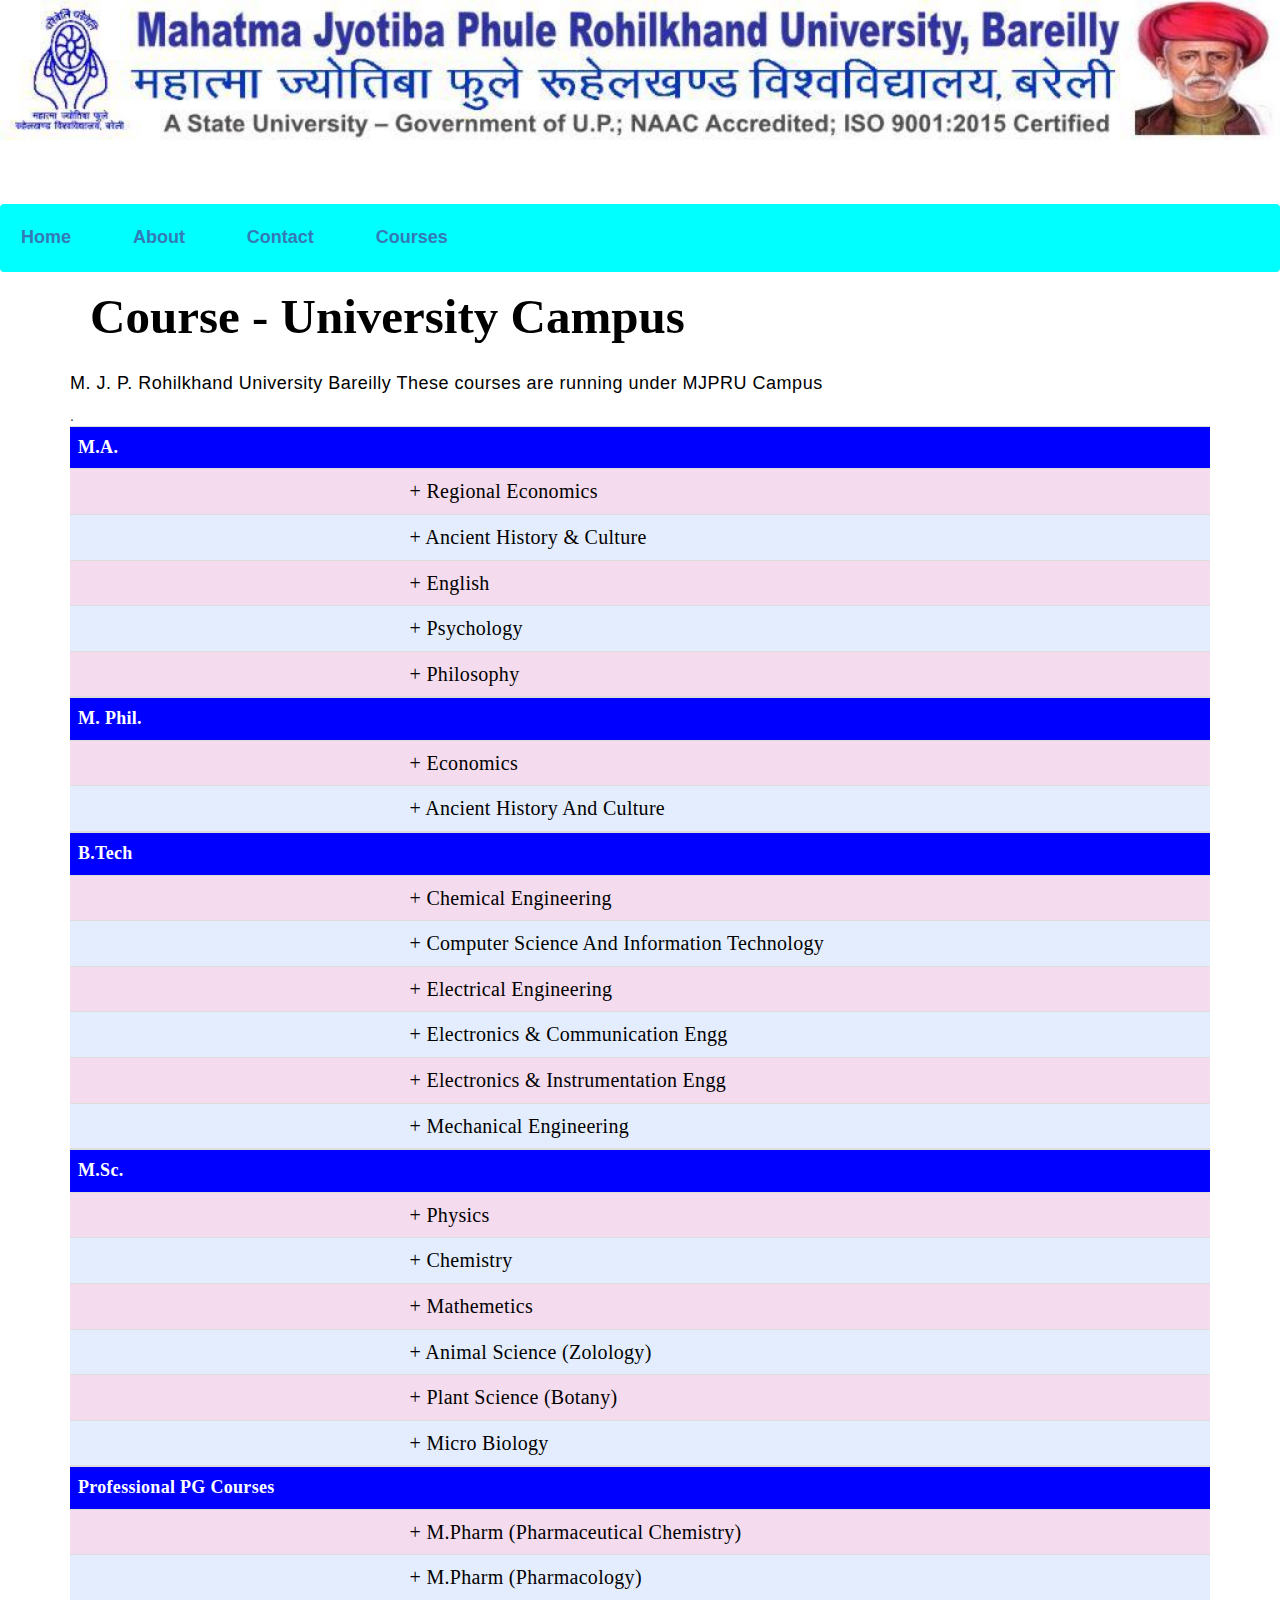
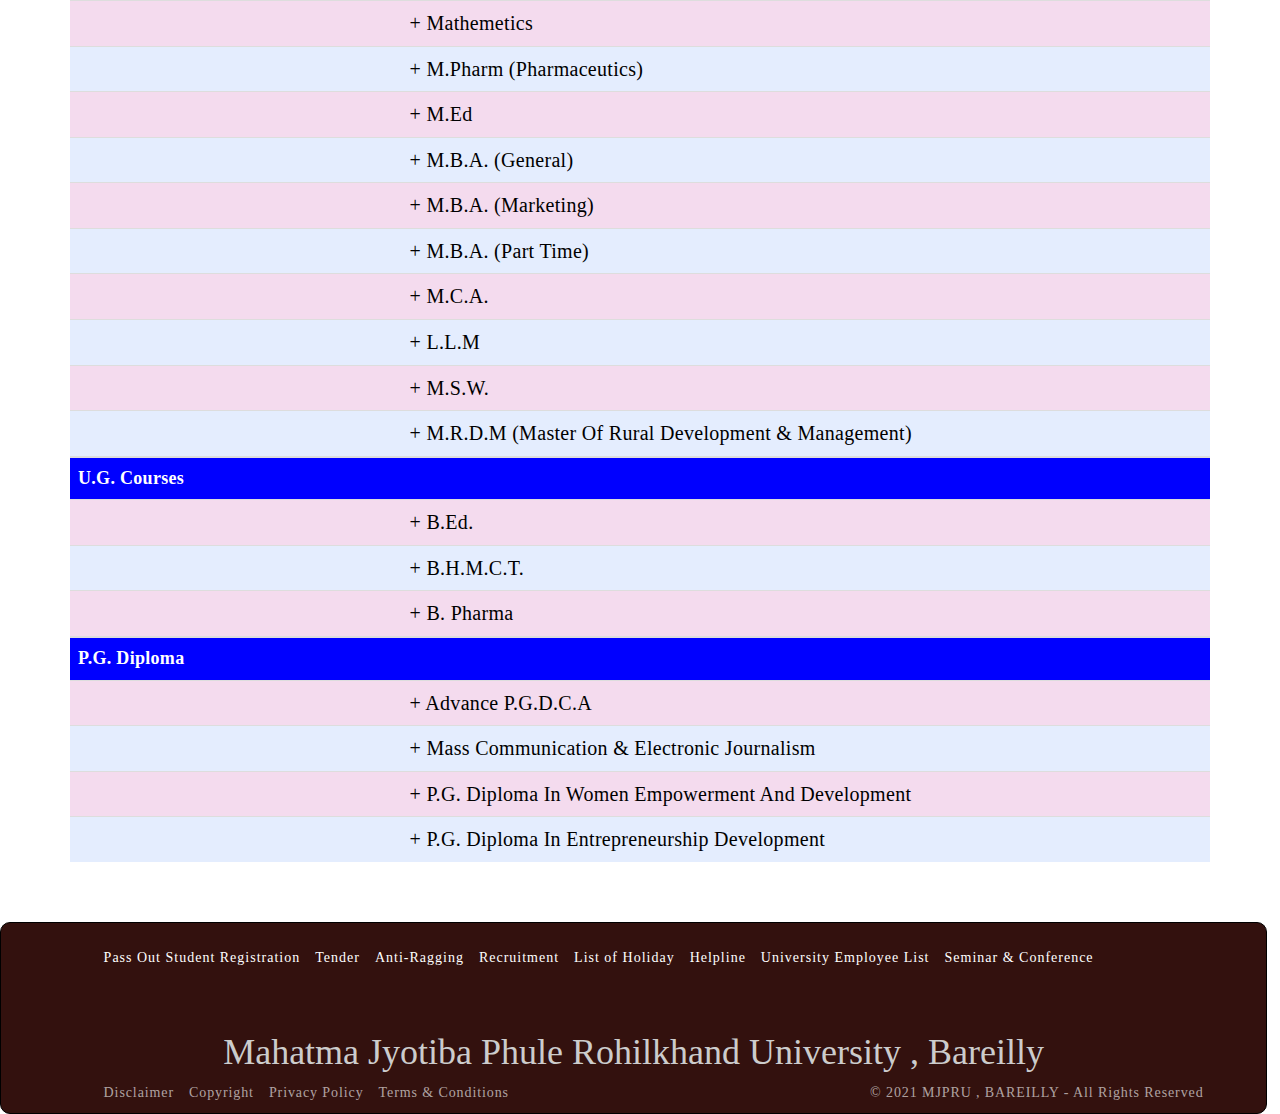
<file: courses.html>
<!DOCTYPE html>
<html lang="en">
<head>
    <meta charset="UTF-8">
    <meta http-equiv="X-UA-Compatible" content="IE=edge">
    <meta name="viewport" content="width=device-width, initial-scale=1.0">
    <link rel="stylesheet" href="./styles.css">
    <!-- Latest compiled and minified CSS -->
    <link rel="stylesheet" href="https://maxcdn.bootstrapcdn.com/bootstrap/3.4.1/css/bootstrap.min.css">
    <script src="https://ajax.googleapis.com/ajax/libs/jquery/3.6.0/jquery.min.js"></script>
    <script src="https://maxcdn.bootstrapcdn.com/bootstrap/3.4.1/js/bootstrap.min.js"></script>

</head>
<div class="logo"><img src="./images/LogoFinal2.jpg" alt="logo"/></div>

<navbar>
    <div class="navbar">
       <a href="./home.html"><li>Home</li></a> 
       <a href="./about.html"><li>About</li></a> 
       <a href="./contact.html"><li>Contact</li></a> 
        <a href="./courses.html"><li>Courses</li></a> 
      
    </div>
    <div class="navbar2"  onclick="show()">
        <div></div>
        <div></div>
        <div></div>
    </div>
    <div class="menu" id="menu" style="display: none;">
        <a href="./home.html"><li>Home</li></a> 
        <a href="./about.html"><li>About</li></a> 
        <a href="./contact.html"><li>Contact</li></a> 
         <a href="./courses.html"><li>Courses</li></a> 
  
    </div>
    </navbar>
<body>

<!-- courses page -->
<div class="content__page layout layout--onecol">
    <div class="layout__region layout__region--content">
      
<div data-block-plugin-id="lbk_rich_text">
  
    
      <div class="content block-content">
      
<div class="lbk-rich-text-component container">
    

	<h2 class="common__heading font__fontrols__style"><b>Course - University Campus</b></h2>
    <p class="font__fontrols__style">M. J. P. Rohilkhand University Bareilly
These courses are running under MJPRU Campus </p>.
   
    <div class="table-responsive table__layout">
<table class="table" id="printTable">
	<tbody>
		<tr style="background-color: blue;">
			<th style="font-size:18px"><b>M.A.</b></th>
			<th></th>
			</tr>
             <tr>
			<td></td>
				<td><a href="#" style="color:Black">+ Regional Economics</a></td>
			</tr>

			<tr>
			<td></td>
			<td><a href="#" style="color:Black">+ Ancient History &amp; Culture</a></td>
			</tr>
        	<tr>
			<td></td>
		      <td><a href="#" style="color:Black">+ English</a></td>
			</tr>
        	<tr>
			<td></td>
			<td><a href="#" style="color:Black">+ Psychology</a></td>
			</tr>
        	<tr>
			<td></td>
			<td><a href="#" style="color:Black">+ Philosophy</a></td>
			</tr>
        		</tbody>
    	<tbody>
            <tr style="background-color: blue;">
			<th style="font-size:18px"><b>M. Phil.</b></th>
			<th></th>
		  </tr>
             <tr>
			<td></td>
				<td><a href="#" style="color:Black">+ Economics</a></td>
			</tr>

			<tr>
			<td></td>
			<td><a href="#" style="color:Black">+ Ancient History And Culture</a></td>
			</tr>
        	</tbody>

    <tbody>
        <tr style="background-color: blue;">
			<th style="font-size:18px"><b>B.Tech</b></th>
			<th></th>
		  </tr>
             <tr>
			<td></td>
				<td><a href="#" style="color:Black">+ Chemical Engineering</a></td>
			</tr>

			<tr>
			<td></td>
			<td><a href="#" style="color:Black">+ Computer Science And Information Technology</a></td>
			</tr>
        <tr>
			<td></td>
			<td><a href="#" style="color:Black">+ Electrical Engineering</a></td>
			</tr>
        <tr>
			<td></td>
			<td><a href="#" style="color:Black">+ Electronics &amp; Communication Engg</a></td>
			</tr>
        <tr>
			<td></td>
			<td><a href="#" style="color:Black">+ Electronics &amp; Instrumentation Engg</a></td>
			</tr>
        <tr>
			<td></td>
			<td><a href="#" style="color:Black">+ Mechanical Engineering</a></td>
			</tr>
        	</tbody>

     <tbody>
        <tr style="background-color: blue;">
			<th style="font-size:18px"><b>M.Sc.</b></th>
			<th></th>
		  </tr>
             <tr>
			<td></td>
				<td><a href="#" style="color:Black">+ Physics</a></td>
			</tr>

			<tr>
			<td></td>
			<td><a href="#" style="color:Black">+ Chemistry</a></td>
			</tr>
        <tr>
			<td></td>
			<td><a href="#" style="color:Black">+ Mathemetics</a></td>
			</tr>
        <tr>
			<td></td>
			<td><a href="#" style="color:Black">+ Animal Science (Zolology)</a></td>
			</tr>
        <tr>
			<td></td>
			<td><a href="#" style="color:Black">+ Plant Science (Botany)</a></td>
			</tr>
        <tr>
			<td></td>
			<td><a href="#" style="color:Black">+ Micro Biology</a></td>
			</tr>
        	</tbody>

    <tbody>
        <tr style="background-color: blue;">
			<th style="font-size:18px"><b>Professional PG Courses</b></th>
			<th></th>
		  </tr>
             <tr>
			<td></td>
				<td><a href="#" style="color:Black">+ M.Pharm (Pharmaceutical Chemistry)</a></td>
			</tr>

			<tr>
			<td></td>
			<td><a href="#" style="color:Black">+ M.Pharm (Pharmacology)</a></td>
			</tr>
        <tr>
			<td></td>
			<td><a href="#" style="color:Black">+ Mathemetics</a></td>
			</tr>
        <tr>
			<td></td>
			<td><a href="#" style="color:Black">+ M.Pharm (Pharmaceutics)</a></td>
			</tr>
        <tr>
			<td></td>
			<td><a href="#" style="color:Black">+ M.Ed</a></td>
			</tr>
        <tr>
			<td></td>
			<td><a href="#" style="color:Black">+ M.B.A. (General)</a></td>
			</tr>
          <tr>
			<td></td>
			<td><a href="#" style="color:Black">+ M.B.A. (Marketing)</a></td>
			</tr>
         <tr>
			<td></td>
			<td><a href="#" style="color:Black">+ M.B.A. (Part Time)</a></td>
			</tr>
         <tr>
			<td></td>
			<td><a href="#" style="color:Black">+ M.C.A.</a></td>
			</tr>
         <tr>
			<td></td>
			<td><a href="#" style="color:Black">+ L.L.M</a></td>
			</tr>
         <tr>
			<td></td>
			<td><a href="#" style="color:Black">+ M.S.W.</a></td>
			</tr>

        <tr>
			<td></td>
			<td><a href="#" style="color:Black">+  M.R.D.M (Master Of Rural Development &amp; Management) </a></td>
			</tr>
        	</tbody>



    <tbody>
        <tr style="background-color: blue;">
			<th style="font-size:18px"><b>U.G. Courses</b></th>
			<th></th>
		  </tr>
             <tr>
			<td></td>
				<td><a href="#" style="color:Black">+ B.Ed.</a></td>
			</tr>

			<tr>
			<td></td>
			<td><a href="#" style="color:Black">+ B.H.M.C.T.</a></td>
			</tr>
        <tr>
			<td></td>
			<td><a href="#" style="color:Black">+ B. Pharma</a></td>
			</tr>
        	</tbody>

    <tbody>
        <tr style="background-color: blue;">
			<th style="font-size:18px"><b>P.G. Diploma</b></th>
			<th></th>
		  </tr>
             <tr>
			<td></td>
				<td><a href="#" style="color:Black">+ Advance P.G.D.C.A</a></td>
			</tr>

			<tr>
			<td></td>
			<td><a href="#" style="color:Black">+ Mass Communication &amp; Electronic Journalism</a></td>
			</tr>
        <tr>
			<td></td>
			<td><a href="#" style="color:Black">+ P.G. Diploma In Women Empowerment And Development</a></td>
			</tr>
         <tr>
			<td></td>
			<td><a href="#" style="color:Black">+ P.G. Diploma In Entrepreneurship Development</a></td>
			</tr>
        	</tbody>

</table>
</div>

     
            </div></div></div></div></div>



<div class="cantainer">
    <footer class="footer">
        <div class="container">
            <!-- Footer User Bar -->
            <div class="footer__breadcrumblist">
                
    
        
           
                </div>
            <!-- EOF-Footer User Bar -->
    
            <!-- Footer To Navigation -->
            <nav class="footer__navigation" aria-label="global footer menu">
         
            </nav>
            <!-- EOF-Footer To Navigation -->
    
      
            <!-- EOF-Departments Items -->
    
            <!-- Statutory links -->
            <div class="footer__breadcrumblist">
                                  <div>
        
    <div>
          <div>
          
                  <ul>
                       <li class=""><p style="text-align:justify;" class="">
            <a href="http://pass.mjpru.org/" target="_blank">Pass Out Student Registration</a>
                  </p></li>
        
              <li class=""><p style="text-align:justify;" class="">
            <a href="Newtender.aspx" data-drupal-link-system-path="node/79">Tender</a>
                  </p></li>
                  <li class=""><p style="text-align:justify;" class="">
                    <a href="anti_ragging.aspx" data-drupal-link-system-path="node/77">Anti-Ragging</a>
                          </p></li>
                           <li class=""><p style="text-align:justify;" class="">
            <a href="vacancy.aspx" data-drupal-link-system-path="node/77">Recruitment</a>
            
              </p></li><li class=""><p style="text-align:justify;" class="">
            <a href="holidays.aspx" data-drupal-link-system-path="node/76">List of Holiday</a>
                  </p></li>
              <li class=""><p style="text-align:justify;" class="">
            <a href="helpline.aspx" data-drupal-link-system-path="node/75">Helpline</a>
                  </p></li>
              <li class=""><p style="text-align:justify;" class="">
            <a href="#" data-drupal-link-system-path="node/111">University Employee List</a>
                  </p></li>
               
                           <li class=""><p style="text-align:justify;" class="">
                            <a href="Seminar.aspx" data-drupal-link-system-path="node/111">Seminar &amp; Conference </a>
                                  </p></li>
                    
            </ul>
        </div>
      </div>
    
      </div>
    
                        </div>
     
                  
    <div class="footer__iitlogosec">
    <div class="row">
    <div class="col-sm-5">
    <div class="footer__iitlogo" role="img" aria-label="MJP RohilKhand University,Bareilly Logo">
       
        </div></div>
    <div>
    <h1 class="footerText">Mahatma Jyotiba Phule Rohilkhand University , Bareilly</h1></div></div></div>
    <div class="footer__copyright">
    <div class="row">
    <div class="col-sm-7 col-md-6">
    <ul class="clearfix">
    <li class=""><a href="disclaimer.aspx">Disclaimer</a></li>
     <li class=""><p style="text-align:justify;" class=""><a href="copyright.aspx">Copyright</a></p></li>
    <li class=""><a href="privacy-policy.aspx">Privacy Policy</a>         
                     </li>
    <li class=""><a href="terms_conditions.aspx">Terms &amp; Conditions</a>                 
             </li>
    <li class="">
        <a href="#"></a>                
       </li></ul>
                        </div>
                    <div class="col-sm-5 col-md-6 text-right">
                        <!---<p>Powered by</p>--->
                         <p class="">© 2021 MJPRU , BAREILLY - All Rights Reserved</p>
                        <h5></h5>
                    </div>
                </div>
            </div>
           
        </div>
    </footer>
</div>
    <script type="text/javascript" src="./App.js"></script>
</body>
</html>
</file>
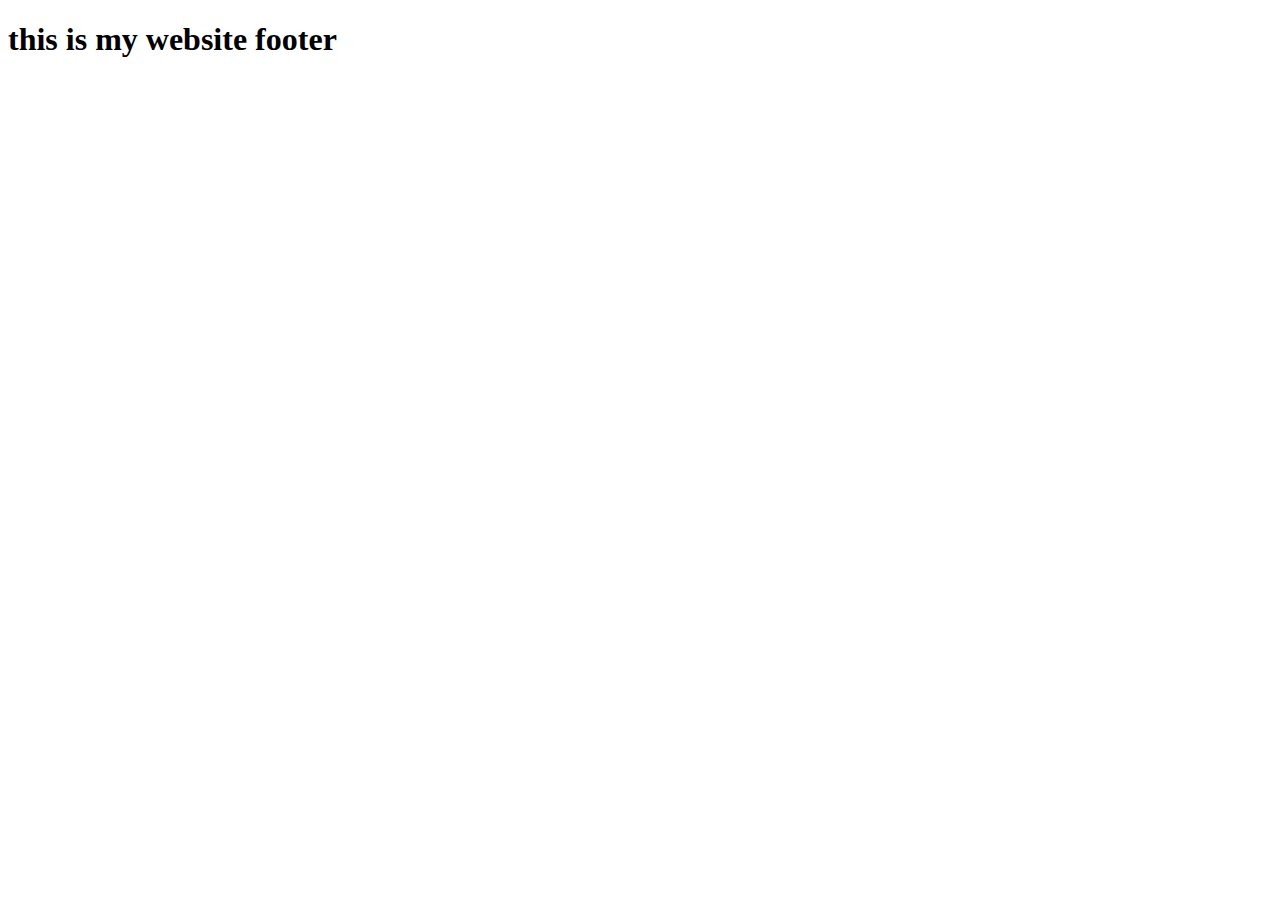
<file: footer.html>
<!DOCTYPE html>
<html lang="en">
<head>
    <meta charset="UTF-8">
    <meta http-equiv="X-UA-Compatible" content="IE=edge">
    <meta name="viewport" content="width=device-width, initial-scale=1.0">
   
</head>
<div class="footer">
    <h1>this is my website footer</h1>
</div>
<body>
    
</body>
</html>
</file>
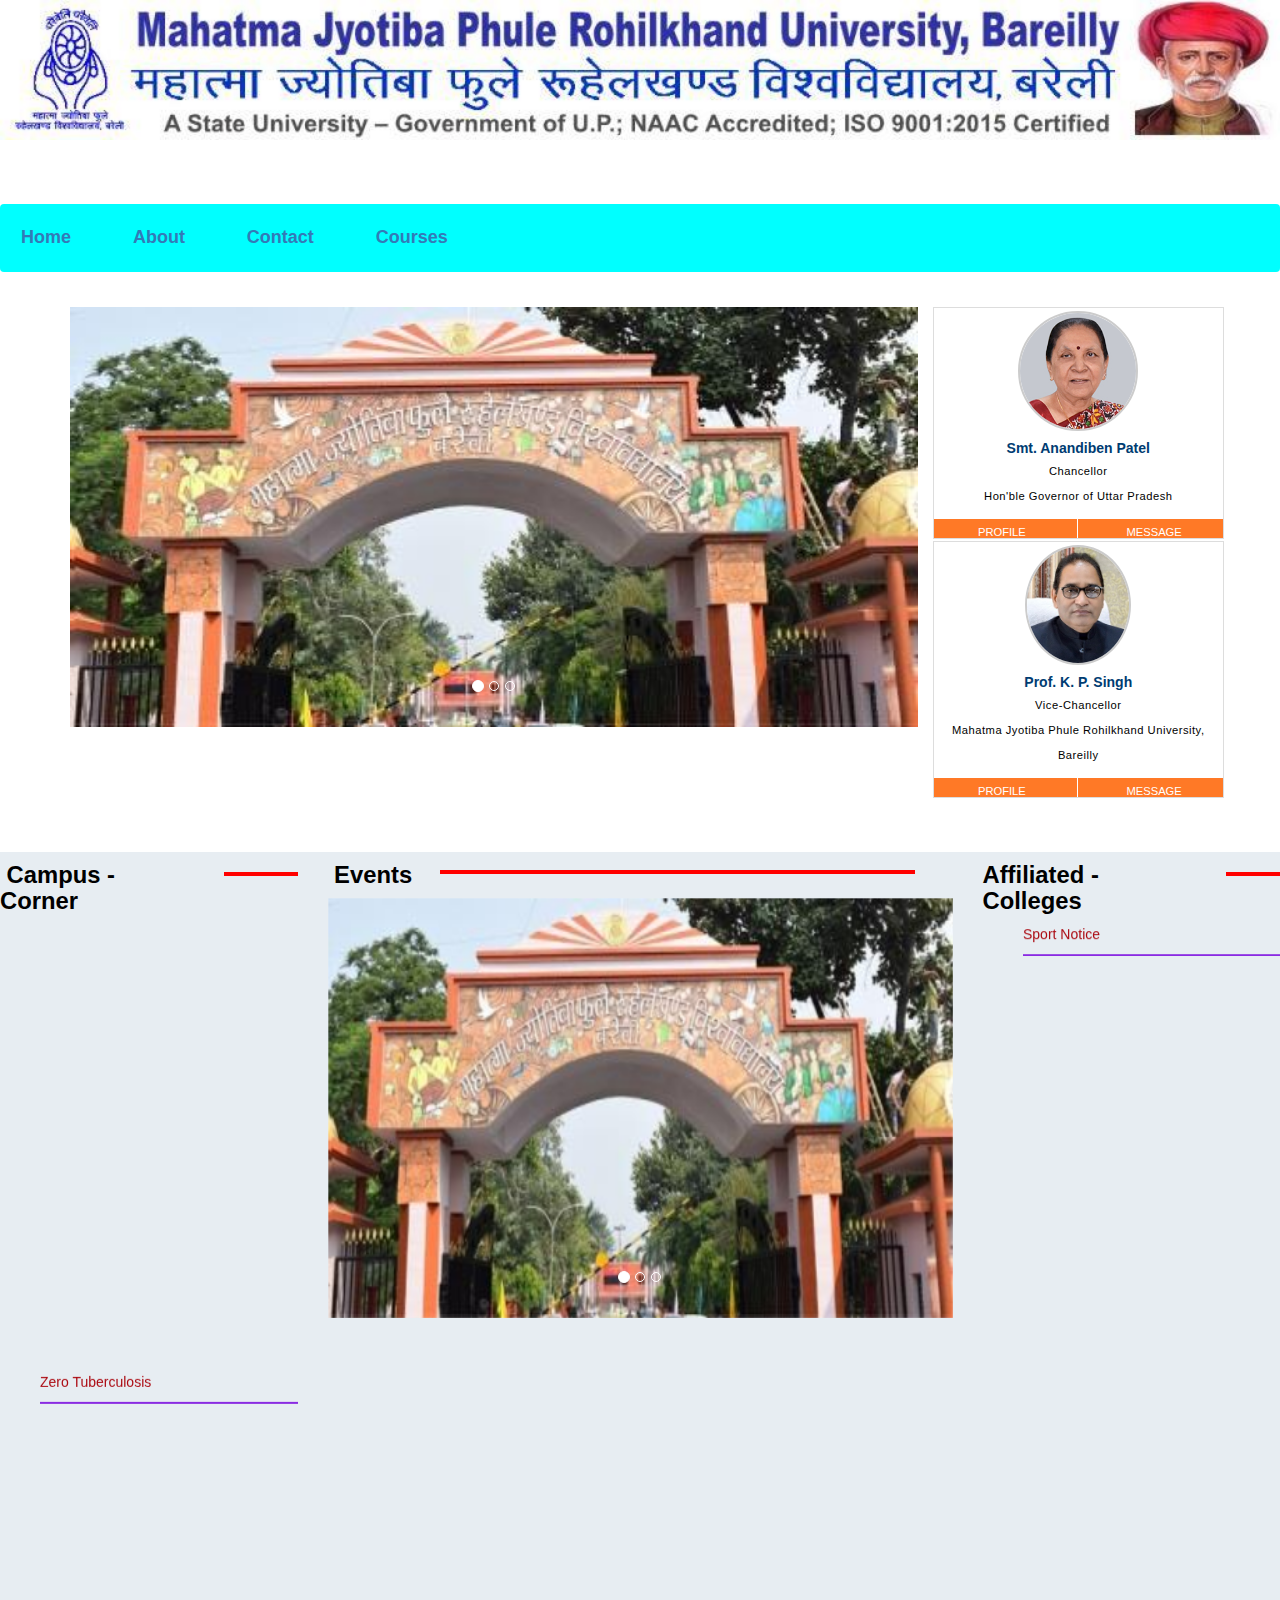
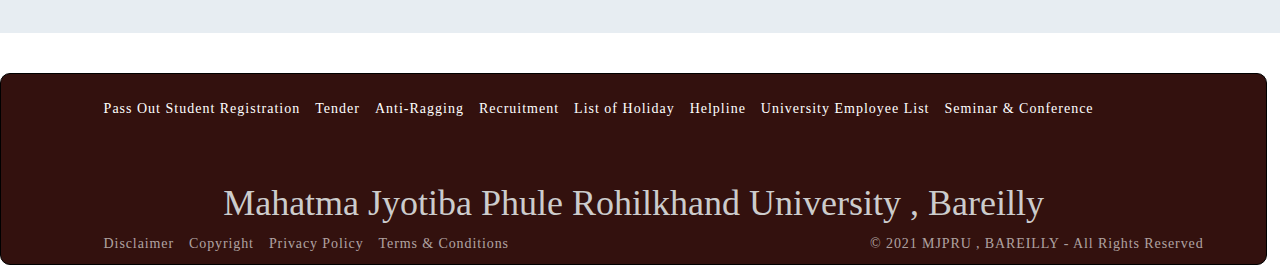
<file: home.html>
<!DOCTYPE html>
<html lang="en">
<head>
    <meta charset="UTF-8">
    <meta http-equiv="X-UA-Compatible" content="IE=edge">
    <meta name="viewport" content="width=device-width, initial-scale=1.0">
    <link rel="stylesheet" href="./styles.css">
    <!-- Latest compiled and minified CSS -->
    <link rel="stylesheet" href="https://maxcdn.bootstrapcdn.com/bootstrap/3.4.1/css/bootstrap.min.css">
    <script src="https://ajax.googleapis.com/ajax/libs/jquery/3.6.0/jquery.min.js"></script>
    <script src="https://maxcdn.bootstrapcdn.com/bootstrap/3.4.1/js/bootstrap.min.js"></script>

</head>
<div class="logo"><img src="./images/LogoFinal2.jpg" alt="logo"/></div>

<navbar>
    <div class="navbar">
       <a href="./home.html"><li>Home</li></a> 
       <a href="./about.html"><li>About</li></a> 
       <a href="./contact.html"><li>Contact</li></a> 
        <a href="./courses.html"><li>Courses</li></a> 
      
    </div>
    <div class="navbar2"  onclick="show()">
        <div></div>
        <div></div>
        <div></div>
    </div>
    <div class="menu" id="menu" style="display: none;">
        <a href="./home.html"><li>Home</li></a> 
        <a href="./about.html"><li>About</li></a> 
        <a href="./contact.html"><li>Contact</li></a> 
         <a href="./courses.html"><li>Courses</li></a> 
       
    </div>
    </navbar>
<body>
<div class="mainpage">
    <div class="container">
        <div class="row">
            <div class="col-md-9" style="padding: 15px;">
        <!-- <h2>Carousel Example</h2>   -->
        <div id="myCarousel" class="carousel slide" data-ride="carousel">
          <!-- Indicators -->
          <ol class="carousel-indicators">
            <li data-target="#myCarousel" data-slide-to="0" class="active"></li>
            <li data-target="#myCarousel" data-slide-to="1"></li>
            <li data-target="#myCarousel" data-slide-to="2"></li>
          </ol>
          <!-- Wrapper for slides -->
          <div class="carousel-inner">
            <div class="item active">
              <img src="./images/pic1.jpg" alt="pic1" style="width:100%; height: 420px;">
            </div>
            <div class="item">
              <img src="./images/pic2.jpg" alt="pic2" style="width:100%; height: 420px">
            </div>
            <div class="item">
              <img src="./images/pic3.jpg" alt="pic3" style="width:100%; height: 420px">
            </div>
          </div>
        </div>
      </div>

      <div class="col-md-3 padding-right-0" style="padding-right:1px">
        <div class="leader">
        <ul>
            <li class="font__fontrols__style">    
            <center>
            <img src="images/governor-photo.jpg" height="200px" alt="Hon'ble Chancellor">
            </center>
        <h4>Smt. Anandiben Patel</h4>
        <p class="font__fontrols__style">Chancellor<br>Hon'ble Governor of Uttar Pradesh <br></p>
        <ul class="msg-link">
        <li class="font__fontrols__style"><a href="http://164.100.190.32/en/page/profile" target="_blank" style="background-color:#FF7926;"><font color="white">Profile</font></a></li>
        <li class="font__fontrols__style"><a href="Chamsg.aspx#chancellor" style="background-color:#FF7926;color:White;"><font color="white">MESSAGE</font></a></li>
        </ul>
        </li>
            
        <li class="font__fontrols__style"><img src="./images/VCSirKPS1.jpg" height="200px" alt="Vice-Chancellor" title="Vice-Chancellor">

            <h4>Prof. K. P. Singh</h4>
            <p class="font__fontrols__style">Vice-Chancellor <br>Mahatma Jyotiba Phule Rohilkhand University, Bareilly</p>
            <ul class="msg-link">
            <li class="font__fontrols__style"><a href="underconstrution.aspx" style="background-color:#FF7926"><font color="white">Profile</font></a></li>
            <li class="font__fontrols__style"><a href="VCmsg.aspx#vc_chancellor" style="background-color:#FF7926"><font color="white">MESSAGE</font></a></li>
            </ul>
            </li>
        </ul>
        </div>
            </div>
    </div>
    </div>

<!-- corner -event- news -->

<div class="cantainer" style="background-color: #e7edf2; margin-top:4%">
    <div class="row">
        <div class="col-md-3">
            <div class="title">
            <h4>&nbsp;Campus - Corner</h4>
            <div class="bigLine"></div>
            </div>
            
            <div class="news-announcement external-url">
               <marquee direction="up" onmouseover="this.stop();" onmouseout="this.start();" scrollamount="4">      
            <div class="vticker" id="">
            
            
            <ul>
              <li class="news-item font__fontrols__style">
                 <span class="arw"><em class="fa fa-long-arrow-right"></em></span>
                   <a href="http://www.zero-tb.in/">
                    <font color="#ab0911">Zero Tuberculosis</font><span class="dtype"></span></a> 
                     <em class="fa fa-file-pdf-o"></em>
                       <p class="ndate font__fontrols__style"><!---Date uploaded : 17/11/2021---></p>  
                         <span class="newicon">
                          <div class="line"></div>
                  </span></li></ul>
            
            <ul>
              <li class="news-item font__fontrols__style">
                 <span class="arw"><em class="fa fa-long-arrow-right"></em></span>
                   <a href="http://www.mjpru.ac.in/CampusAdmissionNotice.aspx">
                    <font color="#ab0911">MJPRU Campus Admission Notice 2022-23</font><span class="dtype"></span></a> 
                     <em class="fa fa-file-pdf-o"></em>
                       <p class="ndate font__fontrols__style"><!---Date uploaded : 17/11/2021---></p>  
                         <span class="newicon">
                            <div class="line"></div>
                  </span></li></ul>
            
            <ul>
              <li class="news-item font__fontrols__style">
                 <span class="arw"><em class="fa fa-long-arrow-right"></em></span>
                   <a href="NoticeBoard/miss/2022/CulturalCommitteeCampus22102022.pdf" target="_blank">
                    <font color="#ab0911">Cultural Committee Notice for Campus</font><span class="dtype"></span></a> 
                     <em class="fa fa-file-pdf-o"></em>
                       <p class="ndate font__fontrols__style"><!---Date uploaded : 17/11/2021---></p>  
                         <span class="newicon">
                            <div class="line"></div>
                  </span></li></ul>
            
            
            
            <ul>
              <li class="news-item font__fontrols__style">
                 <span class="arw"><em class="fa fa-long-arrow-right"></em></span>
                   <a href="MBADeanSciences_Notice.aspx">
                    <font color="#ab0911">MBA (Gen) / MBA (Mktg.), II &amp; IV Semester Examination Schedule Notice</font><span class="dtype"></span></a> 
                     <em class="fa fa-file-pdf-o"></em>
                       <p class="ndate font__fontrols__style"><!---Date uploaded : 17/11/2021---></p>  
                         <span class="newicon">
                            <div class="line"></div>
                  </span></li></ul>
            
            <ul>
              <li class="news-item font__fontrols__style">
                 <span class="arw"><em class="fa fa-long-arrow-right"></em></span>
                   <a href="ITNotice.aspx">
                    <font color="#ab0911">AICTE Mandatory Disclosure</font><span class="dtype"></span></a> 
                     <em class="fa fa-file-pdf-o"></em>
                       <p class="ndate font__fontrols__style"><!---Date uploaded : 17/11/2021---></p>  
                         <span class="newicon">
                            <div class="line"></div>
                  </span></li></ul>
            
            
            <ul>
              <li class="news-item font__fontrols__style">
                 <span class="arw"><em class="fa fa-long-arrow-right"></em></span>
                   <a href="https://emjpru.in/" target="_blank">
                    <font color="#ab0911">Online Student Learning Portal </font><span class="dtype"></span></a> 
                     <em class="fa fa-file-pdf-o"></em>
                       <p class="ndate font__fontrols__style"><!---Date uploaded : 17/11/2021---></p>  
                         <span class="newicon">
                            <div class="line"></div>
                  </span></li></ul>
                
            
            <ul>
              <li class="news-item font__fontrols__style">
                    
                    <span class="arw"><em class="fa fa-long-arrow-right"></em></span>
              <a href="https://mjprudor.ac.in/" target="_blank">
                              <font color="#ab0911">Research Management System </font><span class="dtype"></span></a> 
                      <em class="fa fa-file-pdf-o"></em>
                 
                     <p class="ndate font__fontrols__style"><!---Date uploaded : 17/01/2021---></p>  
                  <span class="newicon">
                    <div class="line"></div>
            
                  </span></li></ul>
                
                
            
                
                
                <ul>
              <li class="news-item font__fontrols__style">
                    
                    <span class="arw"><em class="fa fa-long-arrow-right"></em></span>
              <a href="pdf/BrocherFinal131022.pdf" target="_blank">
                              <font color="#ab0911">New Courses in COEMS, Humanities , MJPRU in 2022-23 </font><span class="dtype"></span></a> 
                      <em class="fa fa-file-pdf-o"></em>
                 
                     <p class="ndate font__fontrols__style"><!---Date uploaded : 17/01/2021---></p>  
                  <span class="newicon">
                    <div class="line"></div>
            
                  </span></li></ul>
                 
            
                    <ul>
              <li class="news-item font__fontrols__style">
                    
                    <span class="arw"><em class="fa fa-long-arrow-right"></em></span>
              <a target="_blank" href="ITNotice.aspx">
                              <font color="#ab0911">IET / M.B.A Notice </font><span class="dtype"></span></a> 
                      <em class="fa fa-file-pdf-o"></em>
                 
                     <p class="ndate font__fontrols__style"><!---Date uploaded-----></p>  
                  <span class="newicon">
                    <div class="line"></div>
            
                  </span></li></ul>
                
              
                <ul>
              <li class="news-item font__fontrols__style">
                    
                    <span class="arw"><em class="fa fa-long-arrow-right"></em></span>
              <a target="_blank" href="http://www.mjpru.ac.in/NoticeBoard/miss/2016/EngineeringBooks16032016.pdf">
                              <font color="#ab0911">Engineering Online Library </font><span class="dtype"></span></a> 
                      <em class="fa fa-file-pdf-o"></em>
                 
                     <p class="ndate font__fontrols__style"><!---Date uploaded-----></p>  
                  <span class="newicon">
                    <div class="line"></div>
            
                  </span></li></ul>
            
                 
            
            
            
            
            
            
            
            
              
            </div></marquee>
            
                         
          
            </div>
            </div>
            <div class="col-md-6" >
                <div class="title"><h4>&nbsp;Events</h4>
                    <div class="bigLine2"></div>
                </div>
                
                <div id="myCarousel" class="carousel slide" data-ride="carousel">
                  <!-- Indicators -->
                  <ol class="carousel-indicators">
                    <li data-target="#myCarousel" data-slide-to="0" class="active"></li>
                    <li data-target="#myCarousel" data-slide-to="1"></li>
                    <li data-target="#myCarousel" data-slide-to="2"></li>
                  </ol>
                  <!-- Wrapper for slides -->
                  <div class="carousel-inner">
                    <div class="item active">
                      <img src="./images/pic1.jpg" alt="pic1" style="width:100%; height: 420px;">
                    </div>
                    <div class="item">
                      <img src="./images/pic2.jpg" alt="pic2" style="width:100%; height: 420px">
                    </div>
                    <div class="item">
                      <img src="./images/pic3.jpg" alt="pic3" style="width:100%; height: 420px">
                    </div>
                  </div>
                </div>
              </div>
        <div class="col-md-3">
            <div class="title">
            <h4>Affiliated - Colleges</h4>
            <div class="bigLine3"></div>
            </div>
            <div class="news-announcement external-url">
                <marquee direction="down" onmouseover="this.stop();" onmouseout="this.start();" scrollamount="4">     
            <div class="vticker">
            
            
                
                
             <ul>
              <li class="news-item font__fontrols__style">
                     <a href="NoticeBoard/miss/2022/MJPRUVacantSeatsAdvertisment18102022.pdf" target="_blank">
                              <font color="#ab0911">Registration for Admission in CUET B. Pharm. 1st Year / B. Pharm. 2nd Year ( Lateral Entry ) &amp; B. Tech. 2nd Year ( Lateral Entry )</font><span class="dtype"></span></a> 
                      <em class="fa fa-file-pdf-o"></em>
                     <p class="ndate font__fontrols__style"><!--Date uploaded : 02/02/2021--></p>  
                    <span class="newicon">
                        <div class="line"></div>
                  </span>
              </li></ul>
             
             <ul>
              <li class="news-item font__fontrols__style">
                     <a href="http://admission.mjpruiums.in/(S(xrtrlb04vtx0kj1a3etuok33))/Main.aspx" target="_blank">
                              <font color="#ab0911">Registration for Spot Admission for B.Tech Course 2022-2023 (Click on Candidate Login for New Registration)</font><span class="dtype"></span></a> 
                      <em class="fa fa-file-pdf-o"></em>
                     <p class="ndate font__fontrols__style"><!--Date uploaded : 02/02/2021--></p>  
                    <span class="newicon">
                        <div class="line"></div>
                  </span>
              </li></ul>
            
                <ul>
              <li class="news-item font__fontrols__style">
                     <a href="https://uptac.admissions.nic.in/" target="_blank">
                              <font color="#ab0911">UPTAC CUET-PG Registration and Counseling (MBA and MCA Admissions based on CUET-PG 2022)</font><span class="dtype"></span></a> 
                      <em class="fa fa-file-pdf-o"></em>
                     <p class="ndate font__fontrols__style"><!--Date uploaded : 02/02/2021--></p>  
                    <span class="newicon">
                        <div class="line"></div>
                  </span>
              </li></ul>
                
                
            
              <ul>
              <li class="news-item font__fontrols__style">
                 <span class="arw"><em class="fa fa-long-arrow-right"></em></span>
                   <a href="NoticeBoard/miss/2022/CulturalCommitteeColleges22102022.pdf" target="_blank">
                    <font color="#ab0911">Cultural Committee Notice for Colleges</font><span class="dtype"></span></a> 
                     <em class="fa fa-file-pdf-o"></em>
                       <p class="ndate font__fontrols__style"><!---Date uploaded : 17/11/2021---></p>  
                         <span class="newicon">
                            <div class="line"></div>
                  </span></li></ul>
            
                <ul>
              <li class="news-item font__fontrols__style">
                     <a target="_blank" href="vacancy.aspx">
                              <font color="#ab0911">Vacancy</font><span class="dtype"></span></a> 
                      <em class="fa fa-file-pdf-o"></em>
                     <p class="ndate font__fontrols__style"></p>  
                    <span class="newicon">
                        <div class="line"></div>
                  </span>
              </li></ul>
            
              <ul>
              <li class="news-item font__fontrols__style">
                     <a target="_blank" href="NoticeBoard/miss/2022/AdmissionNoticeForCampus17102022.pdf">
                              <font color="#ab0911">Admissions Notice for University Campus</font><span class="dtype"></span></a> 
                      <em class="fa fa-file-pdf-o"></em>
                     <p class="ndate font__fontrols__style"></p>  
                    <span class="newicon">
                        <div class="line"></div>
                  </span>
              </li></ul>
            
                <ul>
              <li class="news-item font__fontrols__style">
                     <a target="_blank" href="NoticeBoard/miss/2021/ResultFormula25092021.pdf">
                              <font color="#ab0911">M.J.P.R.U. Result Calculating Formula</font><span class="dtype"></span></a> 
                      <em class="fa fa-file-pdf-o"></em>
                     <p class="ndate font__fontrols__style"></p>  
                    <span class="newicon">
                        <div class="line"></div>
                  </span>
              </li></ul>
                
                <ul>
              <li class="news-item font__fontrols__style">
                     <a target="_blank" href="pdf/08112021.pdf">
                              <font color="#ab0911">AICTE Approved Online FDP on *Emerging Trends in Area of Data Science*</font><span class="dtype"></span></a> 
                      <em class="fa fa-file-pdf-o"></em>
                     <p class="ndate font__fontrols__style"></p>  
                    <span class="newicon">
                        <div class="line"></div>
                  </span>
              </li></ul>
                
            
                
                
                   <ul>
              <li class="news-item font__fontrols__style">
                    
                    <span class="arw"><em class="fa fa-long-arrow-right"></em></span>
              <a href="https://admission.mjpruiums.in/(S(4jru22yeh1jmsyfpgzcrprzy))/Main.aspx" target="_blank_">
                              <font color="#ab0911">Online Entrance Form LL.B./LL.M./M.Ed. </font><span class="dtype"></span></a> 
                      <em class="fa fa-file-pdf-o"></em>
                 
                     <p class="ndate font__fontrols__style"></p>  
                  <span class="newicon">
                    <div class="line"></div>
            
                  </span></li></ul>
            
                    
            
                  <ul>
              <li class="news-item font__fontrols__style">
                    
                    <span class="arw"><em class="fa fa-long-arrow-right"></em></span>
              <a href="pdf/BrocherFinal131022.pdf" target="_blank">
                              <font color="#ab0911">New Courses in COEMS, Humanities , MJPRU in 2022-23 </font><span class="dtype"></span></a> 
                      <em class="fa fa-file-pdf-o"></em>
                 
                     <p class="ndate font__fontrols__style"><!---Date uploaded : 17/01/2021---></p>  
                  <span class="newicon">
                    <div class="line"></div>
            
                  </span></li></ul>
                        
                
            
                    
            
            
            
                  <ul>
              <li class="news-item font__fontrols__style">
                    
                    <span class="arw"><em class="fa fa-long-arrow-right"></em></span>
              <a target="_blank" href="NSSNotice.aspx">
                              <font color="#ab0911">N.S.S Notice for Colleges </font><span class="dtype"></span></a> 
                      <em class="fa fa-file-pdf-o"></em>
                 
                     <p class="ndate font__fontrols__style"></p>  
                  <span class="newicon">
                    <div class="line"></div>
            
                  </span></li></ul>
                
            <ul>
              <li class="news-item font__fontrols__style">
                    
                    <span class="arw"><em class="fa fa-long-arrow-right"></em></span>
              <a target="_blank" href="Sports.aspx">
                              <font color="#ab0911">Sport Notice </font><span class="dtype"></span></a> 
                      <em class="fa fa-file-pdf-o"></em>
                 
                     <p class="ndate font__fontrols__style"></p>  
                  <span class="newicon">
                    <div class="line"></div>
            
                  </span></li></ul>
            
                    
                    
            
            
            
            </div></marquee>           
          
            </div>
            </div>
    </div>
</div>
</div>



<div class="cantainer">
    <footer class="footer">
        <div class="container">
            <!-- Footer User Bar -->
            <div class="footer__breadcrumblist">
                
    
        
           
                </div>
            <!-- EOF-Footer User Bar -->
    
            <!-- Footer To Navigation -->
            <nav class="footer__navigation" aria-label="global footer menu">
         
            </nav>
            <!-- EOF-Footer To Navigation -->
    
      
            <!-- EOF-Departments Items -->
    
            <!-- Statutory links -->
            <div class="footer__breadcrumblist">
                                  <div>
        
    <div>
          <div>
          
                  <ul>
                       <li class=""><p style="text-align:justify;" class="">
            <a href="http://pass.mjpru.org/" target="_blank">Pass Out Student Registration</a>
                  </p></li>
        
              <li class=""><p style="text-align:justify;" class="">
            <a href="Newtender.aspx" data-drupal-link-system-path="node/79">Tender</a>
                  </p></li>
                  <li class=""><p style="text-align:justify;" class="">
                    <a href="anti_ragging.aspx" data-drupal-link-system-path="node/77">Anti-Ragging</a>
                          </p></li>
                           <li class=""><p style="text-align:justify;" class="">
            <a href="vacancy.aspx" data-drupal-link-system-path="node/77">Recruitment</a>
            
              </p></li><li class=""><p style="text-align:justify;" class="">
            <a href="holidays.aspx" data-drupal-link-system-path="node/76">List of Holiday</a>
                  </p></li>
              <li class=""><p style="text-align:justify;" class="">
            <a href="helpline.aspx" data-drupal-link-system-path="node/75">Helpline</a>
                  </p></li>
              <li class=""><p style="text-align:justify;" class="">
            <a href="#" data-drupal-link-system-path="node/111">University Employee List</a>
                  </p></li>
               
                           <li class=""><p style="text-align:justify;" class="">
                            <a href="Seminar.aspx" data-drupal-link-system-path="node/111">Seminar &amp; Conference </a>
                                  </p></li>
                    
            </ul>
        </div>
      </div>
    
      </div>
    
                        </div>
     
                  
    <div class="footer__iitlogosec">
    <div class="row">
    <div class="col-sm-5">
    <div class="footer__iitlogo" role="img" aria-label="MJP RohilKhand University,Bareilly Logo">
       
        </div></div>
    <div>
    <h1 class="footerText">Mahatma Jyotiba Phule Rohilkhand University , Bareilly</h1></div></div></div>
    <div class="footer__copyright">
    <div class="row">
    <div class="col-sm-7 col-md-6">
    <ul class="clearfix">
    <li class=""><a href="disclaimer.aspx">Disclaimer</a></li>
     <li class=""><p style="text-align:justify;" class=""><a href="copyright.aspx">Copyright</a></p></li>
    <li class=""><a href="privacy-policy.aspx">Privacy Policy</a>         
                     </li>
    <li class=""><a href="terms_conditions.aspx">Terms &amp; Conditions</a>                 
             </li>
    <li class="">
        <a href="#"></a>                
       </li></ul>
                        </div>
                    <div class="col-sm-5 col-md-6 text-right">
                        <!---<p>Powered by</p>--->
                         <p class="">© 2021 MJPRU , BAREILLY - All Rights Reserved</p>
                        <h5></h5>
                    </div>
                </div>
            </div>
           
        </div>
    </footer>
</div>
    <script type="text/javascript" src="./App.js"></script>
</body>
</html>
</file>
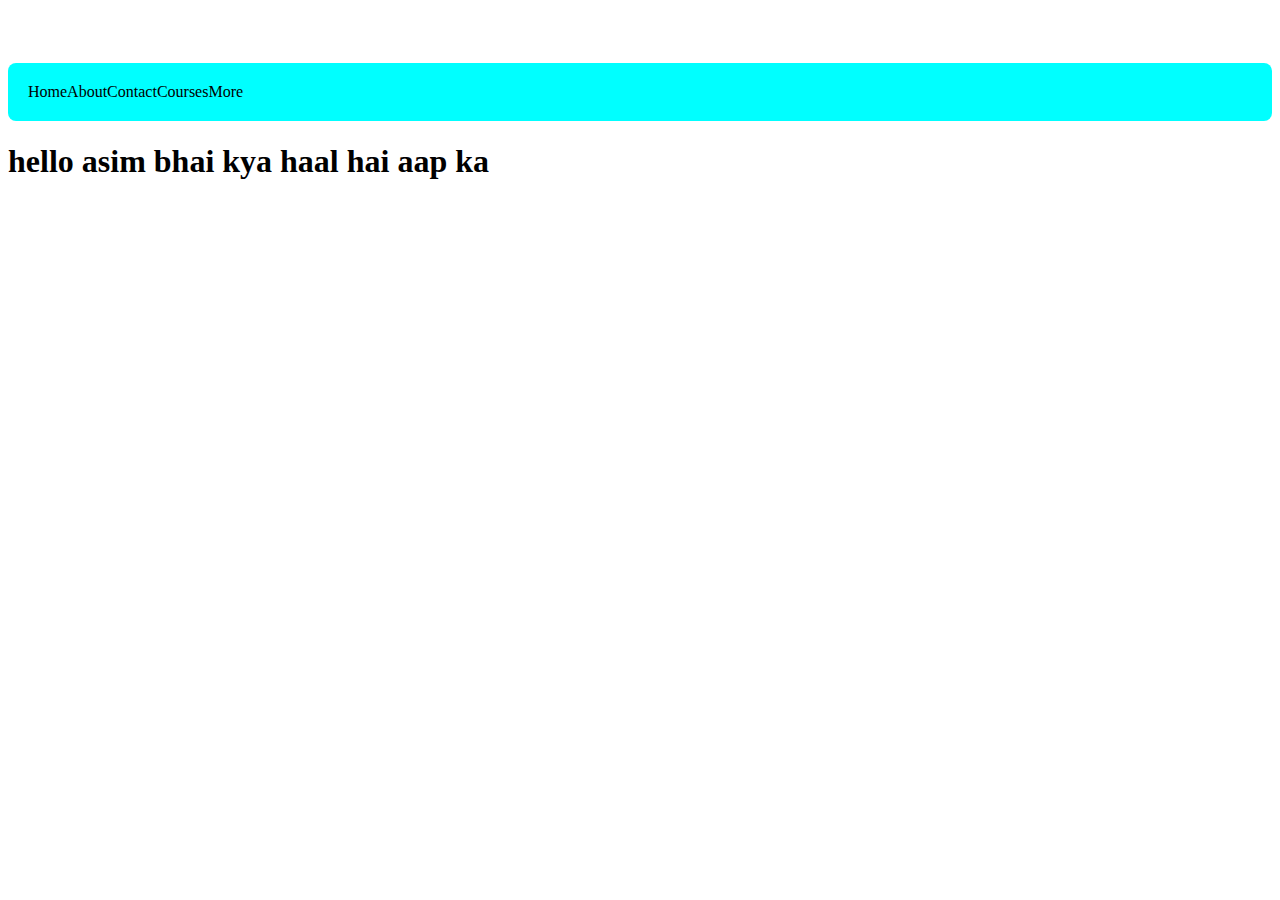
<file: navbar.html>
<!DOCTYPE html>
<html lang="en">
<head>
    <meta charset="UTF-8">
    <meta http-equiv="X-UA-Compatible" content="IE=edge">
    <meta name="viewport" content="width=device-width, initial-scale=1.0">
    <title>University</title>
    <link rel="stylesheet" href="./styles.css">
</head>
<body>
    <navbar>
<div class="navbar">
    <li>Home</li>
    <li>About</li>
    <li>Contact</li>
    <li>Courses</li>
    <li>More</li>
</div>
<div class="navbar2"  onclick="show()">
    <div></div>
    <div></div>
    <div></div>
</div>
<div class="menu" id="menu" style="display: none;">
     <li>Home</li>
    <li>About</li>
    <li>Contact</li>
    <li>Courses</li>
    <li>More</li>
</div>
</navbar>
<h1>hello asim bhai kya haal hai aap ka</h1>

<script type="text/javascript" src="./App.js"></script>
</body>

</html>
</file>
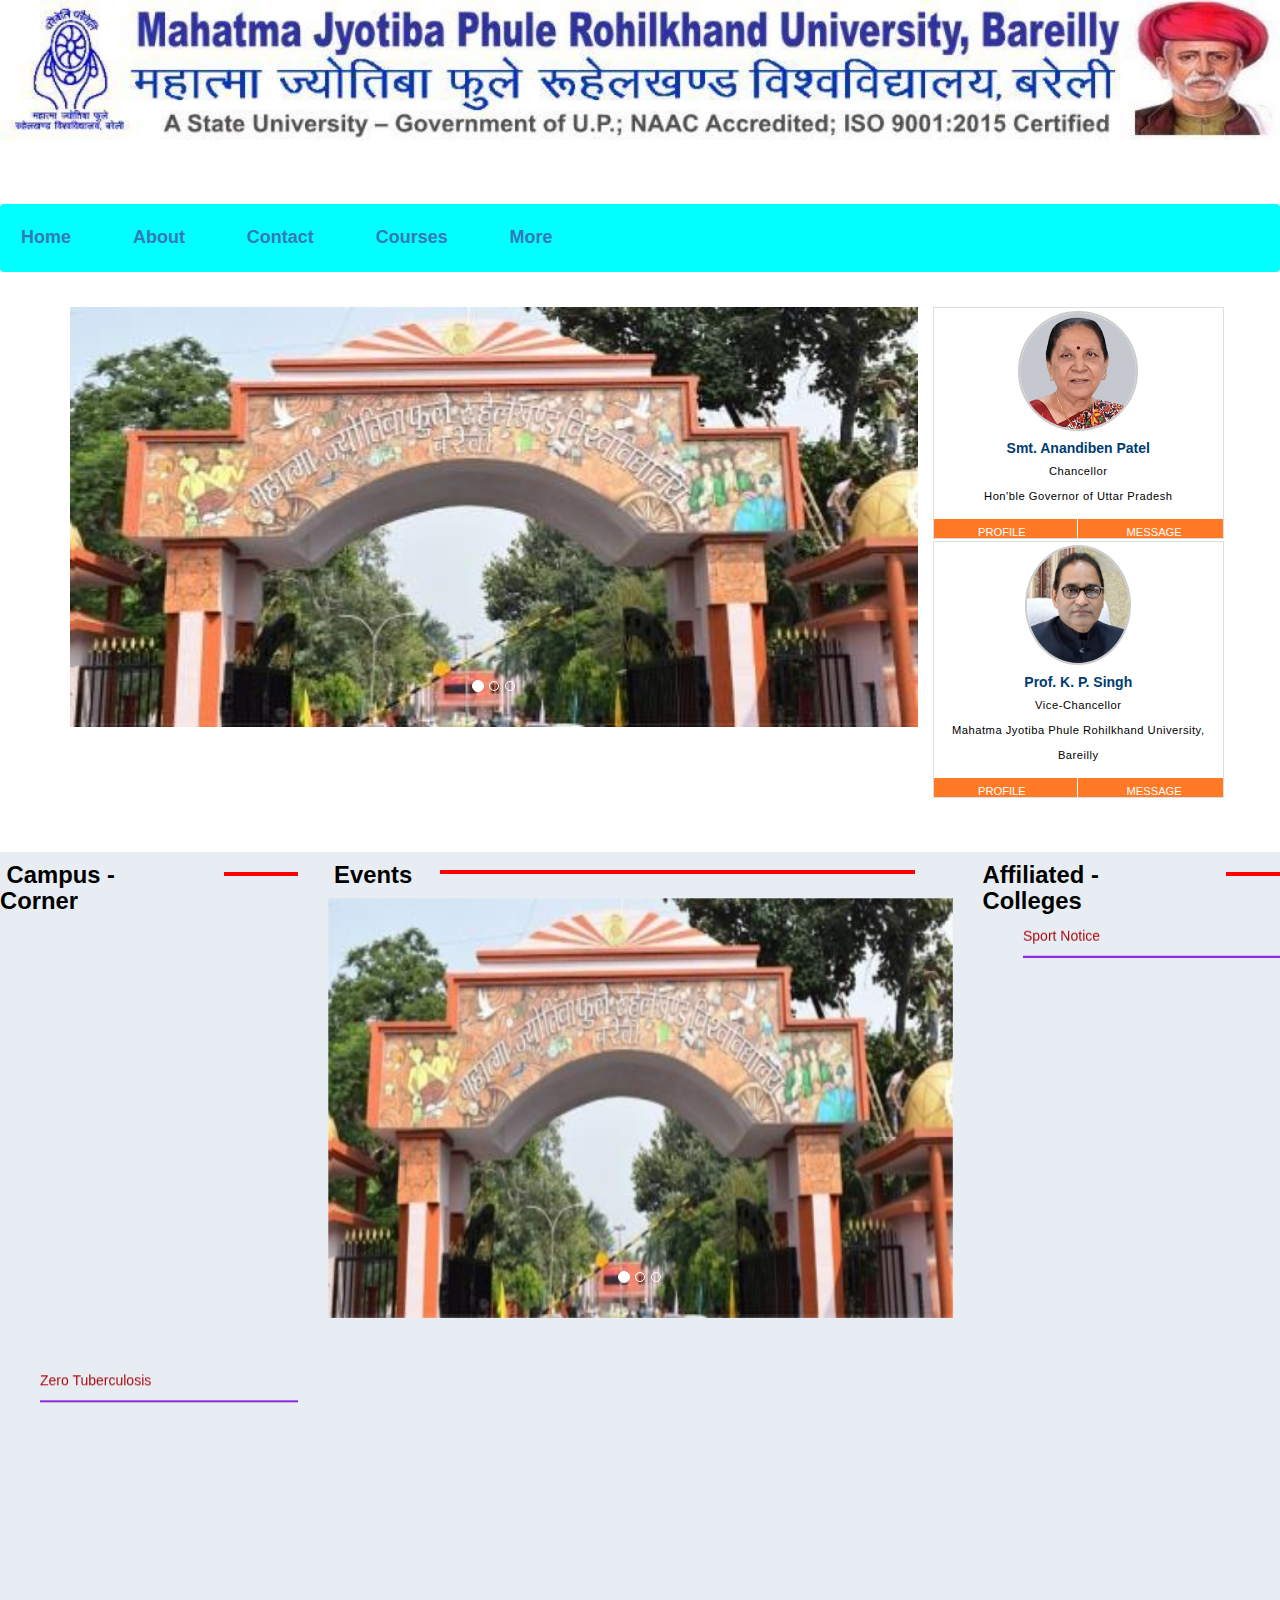
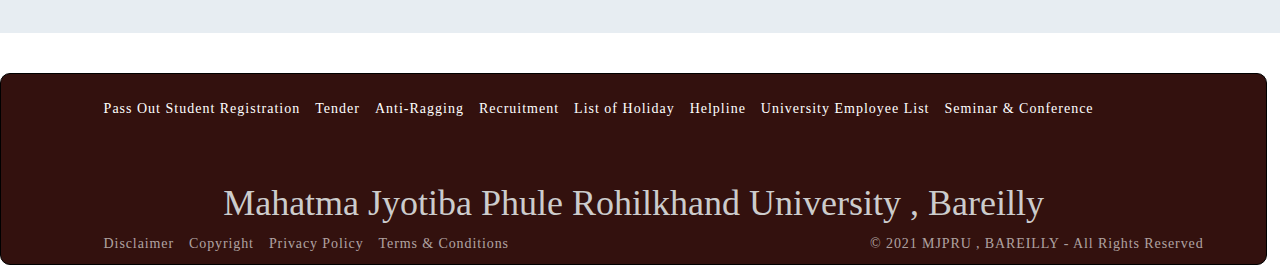
<file: services.html>
<!DOCTYPE html>
<html lang="en">
<head>
    <meta charset="UTF-8">
    <meta http-equiv="X-UA-Compatible" content="IE=edge">
    <meta name="viewport" content="width=device-width, initial-scale=1.0">
    <link rel="stylesheet" href="./styles.css">
    <!-- Latest compiled and minified CSS -->
    <link rel="stylesheet" href="https://maxcdn.bootstrapcdn.com/bootstrap/3.4.1/css/bootstrap.min.css">
    <script src="https://ajax.googleapis.com/ajax/libs/jquery/3.6.0/jquery.min.js"></script>
    <script src="https://maxcdn.bootstrapcdn.com/bootstrap/3.4.1/js/bootstrap.min.js"></script>

</head>
<div class="logo"><img src="./images/LogoFinal2.jpg" alt="logo"/></div>

<navbar>
    <div class="navbar">
       <a href="./home.html"><li>Home</li></a> 
       <a href="./about.html"><li>About</li></a> 
       <a href="./contact.html"><li>Contact</li></a> 
        <a href="./courses.html"><li>Courses</li></a> 
        <a href="./more.html"><li>More</li></a> 
    </div>
    <div class="navbar2"  onclick="show()">
        <div></div>
        <div></div>
        <div></div>
    </div>
    <div class="menu" id="menu" style="display: none;">
        <a href="./home.html"><li>Home</li></a> 
        <a href="./about.html"><li>About</li></a> 
        <a href="./contact.html"><li>Contact</li></a> 
         <a href="./more.html"><li>Courses</li></a> 
         <a href="./services.html"><li>More</li></a> 
    </div>
    </navbar>
<body>
<div class="mainpage">
    <div class="container">
        <div class="row">
            <div class="col-md-9" style="padding: 15px;">
        <!-- <h2>Carousel Example</h2>   -->
        <div id="myCarousel" class="carousel slide" data-ride="carousel">
          <!-- Indicators -->
          <ol class="carousel-indicators">
            <li data-target="#myCarousel" data-slide-to="0" class="active"></li>
            <li data-target="#myCarousel" data-slide-to="1"></li>
            <li data-target="#myCarousel" data-slide-to="2"></li>
          </ol>
          <!-- Wrapper for slides -->
          <div class="carousel-inner">
            <div class="item active">
              <img src="./images/pic1.jpg" alt="pic1" style="width:100%; height: 420px;">
            </div>
            <div class="item">
              <img src="./images/pic2.jpg" alt="pic2" style="width:100%; height: 420px">
            </div>
            <div class="item">
              <img src="./images/pic3.jpg" alt="pic3" style="width:100%; height: 420px">
            </div>
          </div>
        </div>
      </div>

      <div class="col-md-3 padding-right-0" style="padding-right:1px">
        <div class="leader">
        <ul>
            <li class="font__fontrols__style">    
            <center>
            <img src="images/governor-photo.jpg" height="200px" alt="Hon'ble Chancellor">
            </center>
        <h4>Smt. Anandiben Patel</h4>
        <p class="font__fontrols__style">Chancellor<br>Hon'ble Governor of Uttar Pradesh <br></p>
        <ul class="msg-link">
        <li class="font__fontrols__style"><a href="http://164.100.190.32/en/page/profile" target="_blank" style="background-color:#FF7926;"><font color="white">Profile</font></a></li>
        <li class="font__fontrols__style"><a href="Chamsg.aspx#chancellor" style="background-color:#FF7926;color:White;"><font color="white">MESSAGE</font></a></li>
        </ul>
        </li>
            
        <li class="font__fontrols__style"><img src="./images/VCSirKPS1.jpg" height="200px" alt="Vice-Chancellor" title="Vice-Chancellor">

            <h4>Prof. K. P. Singh</h4>
            <p class="font__fontrols__style">Vice-Chancellor <br>Mahatma Jyotiba Phule Rohilkhand University, Bareilly</p>
            <ul class="msg-link">
            <li class="font__fontrols__style"><a href="underconstrution.aspx" style="background-color:#FF7926"><font color="white">Profile</font></a></li>
            <li class="font__fontrols__style"><a href="VCmsg.aspx#vc_chancellor" style="background-color:#FF7926"><font color="white">MESSAGE</font></a></li>
            </ul>
            </li>
        </ul>
        </div>
            </div>
    </div>
    </div>

<!-- corner -event- news -->

<div class="cantainer" style="background-color: #e7edf2; margin-top:4%">
    <div class="row">
        <div class="col-md-3">
            <div class="title">
            <h4>&nbsp;Campus - Corner</h4>
            <div class="bigLine"></div>
            </div>
            
            <div class="news-announcement external-url">
               <marquee direction="up" onmouseover="this.stop();" onmouseout="this.start();" scrollamount="4">      
            <div class="vticker" id="">
            
            
            <ul>
              <li class="news-item font__fontrols__style">
                 <span class="arw"><em class="fa fa-long-arrow-right"></em></span>
                   <a href="http://www.zero-tb.in/">
                    <font color="#ab0911">Zero Tuberculosis</font><span class="dtype"></span></a> 
                     <em class="fa fa-file-pdf-o"></em>
                       <p class="ndate font__fontrols__style"><!---Date uploaded : 17/11/2021---></p>  
                         <span class="newicon">
                          <div class="line"></div>
                  </span></li></ul>
            
            <ul>
              <li class="news-item font__fontrols__style">
                 <span class="arw"><em class="fa fa-long-arrow-right"></em></span>
                   <a href="http://www.mjpru.ac.in/CampusAdmissionNotice.aspx">
                    <font color="#ab0911">MJPRU Campus Admission Notice 2022-23</font><span class="dtype"></span></a> 
                     <em class="fa fa-file-pdf-o"></em>
                       <p class="ndate font__fontrols__style"><!---Date uploaded : 17/11/2021---></p>  
                         <span class="newicon">
                            <div class="line"></div>
                  </span></li></ul>
            
            <ul>
              <li class="news-item font__fontrols__style">
                 <span class="arw"><em class="fa fa-long-arrow-right"></em></span>
                   <a href="NoticeBoard/miss/2022/CulturalCommitteeCampus22102022.pdf" target="_blank">
                    <font color="#ab0911">Cultural Committee Notice for Campus</font><span class="dtype"></span></a> 
                     <em class="fa fa-file-pdf-o"></em>
                       <p class="ndate font__fontrols__style"><!---Date uploaded : 17/11/2021---></p>  
                         <span class="newicon">
                            <div class="line"></div>
                  </span></li></ul>
            
            
            
            <ul>
              <li class="news-item font__fontrols__style">
                 <span class="arw"><em class="fa fa-long-arrow-right"></em></span>
                   <a href="MBADeanSciences_Notice.aspx">
                    <font color="#ab0911">MBA (Gen) / MBA (Mktg.), II &amp; IV Semester Examination Schedule Notice</font><span class="dtype"></span></a> 
                     <em class="fa fa-file-pdf-o"></em>
                       <p class="ndate font__fontrols__style"><!---Date uploaded : 17/11/2021---></p>  
                         <span class="newicon">
                            <div class="line"></div>
                  </span></li></ul>
            
            <ul>
              <li class="news-item font__fontrols__style">
                 <span class="arw"><em class="fa fa-long-arrow-right"></em></span>
                   <a href="ITNotice.aspx">
                    <font color="#ab0911">AICTE Mandatory Disclosure</font><span class="dtype"></span></a> 
                     <em class="fa fa-file-pdf-o"></em>
                       <p class="ndate font__fontrols__style"><!---Date uploaded : 17/11/2021---></p>  
                         <span class="newicon">
                            <div class="line"></div>
                  </span></li></ul>
            
            
            <ul>
              <li class="news-item font__fontrols__style">
                 <span class="arw"><em class="fa fa-long-arrow-right"></em></span>
                   <a href="https://emjpru.in/" target="_blank">
                    <font color="#ab0911">Online Student Learning Portal </font><span class="dtype"></span></a> 
                     <em class="fa fa-file-pdf-o"></em>
                       <p class="ndate font__fontrols__style"><!---Date uploaded : 17/11/2021---></p>  
                         <span class="newicon">
                            <div class="line"></div>
                  </span></li></ul>
                
            
            <ul>
              <li class="news-item font__fontrols__style">
                    
                    <span class="arw"><em class="fa fa-long-arrow-right"></em></span>
              <a href="https://mjprudor.ac.in/" target="_blank">
                              <font color="#ab0911">Research Management System </font><span class="dtype"></span></a> 
                      <em class="fa fa-file-pdf-o"></em>
                 
                     <p class="ndate font__fontrols__style"><!---Date uploaded : 17/01/2021---></p>  
                  <span class="newicon">
                    <div class="line"></div>
            
                  </span></li></ul>
                
                
            
                
                
                <ul>
              <li class="news-item font__fontrols__style">
                    
                    <span class="arw"><em class="fa fa-long-arrow-right"></em></span>
              <a href="pdf/BrocherFinal131022.pdf" target="_blank">
                              <font color="#ab0911">New Courses in COEMS, Humanities , MJPRU in 2022-23 </font><span class="dtype"></span></a> 
                      <em class="fa fa-file-pdf-o"></em>
                 
                     <p class="ndate font__fontrols__style"><!---Date uploaded : 17/01/2021---></p>  
                  <span class="newicon">
                    <div class="line"></div>
            
                  </span></li></ul>
                 
            
                    <ul>
              <li class="news-item font__fontrols__style">
                    
                    <span class="arw"><em class="fa fa-long-arrow-right"></em></span>
              <a target="_blank" href="ITNotice.aspx">
                              <font color="#ab0911">IET / M.B.A Notice </font><span class="dtype"></span></a> 
                      <em class="fa fa-file-pdf-o"></em>
                 
                     <p class="ndate font__fontrols__style"><!---Date uploaded-----></p>  
                  <span class="newicon">
                    <div class="line"></div>
            
                  </span></li></ul>
                
              
                <ul>
              <li class="news-item font__fontrols__style">
                    
                    <span class="arw"><em class="fa fa-long-arrow-right"></em></span>
              <a target="_blank" href="http://www.mjpru.ac.in/NoticeBoard/miss/2016/EngineeringBooks16032016.pdf">
                              <font color="#ab0911">Engineering Online Library </font><span class="dtype"></span></a> 
                      <em class="fa fa-file-pdf-o"></em>
                 
                     <p class="ndate font__fontrols__style"><!---Date uploaded-----></p>  
                  <span class="newicon">
                    <div class="line"></div>
            
                  </span></li></ul>
            
                 
            
            
            
            
            
            
            
            
              
            </div></marquee>
            
                         
          
            </div>
            </div>
            <div class="col-md-6" >
                <div class="title"><h4>&nbsp;Events</h4>
                    <div class="bigLine2"></div>
                </div>
                
                <div id="myCarousel" class="carousel slide" data-ride="carousel">
                  <!-- Indicators -->
                  <ol class="carousel-indicators">
                    <li data-target="#myCarousel" data-slide-to="0" class="active"></li>
                    <li data-target="#myCarousel" data-slide-to="1"></li>
                    <li data-target="#myCarousel" data-slide-to="2"></li>
                  </ol>
                  <!-- Wrapper for slides -->
                  <div class="carousel-inner">
                    <div class="item active">
                      <img src="./images/pic1.jpg" alt="pic1" style="width:100%; height: 420px;">
                    </div>
                    <div class="item">
                      <img src="./images/pic2.jpg" alt="pic2" style="width:100%; height: 420px">
                    </div>
                    <div class="item">
                      <img src="./images/pic3.jpg" alt="pic3" style="width:100%; height: 420px">
                    </div>
                  </div>
                </div>
              </div>
        <div class="col-md-3">
            <div class="title">
            <h4>Affiliated - Colleges</h4>
            <div class="bigLine3"></div>
            </div>
            <div class="news-announcement external-url">
                <marquee direction="down" onmouseover="this.stop();" onmouseout="this.start();" scrollamount="4">     
            <div class="vticker">
            
            
                
                
             <ul>
              <li class="news-item font__fontrols__style">
                     <a href="NoticeBoard/miss/2022/MJPRUVacantSeatsAdvertisment18102022.pdf" target="_blank">
                              <font color="#ab0911">Registration for Admission in CUET B. Pharm. 1st Year / B. Pharm. 2nd Year ( Lateral Entry ) &amp; B. Tech. 2nd Year ( Lateral Entry )</font><span class="dtype"></span></a> 
                      <em class="fa fa-file-pdf-o"></em>
                     <p class="ndate font__fontrols__style"><!--Date uploaded : 02/02/2021--></p>  
                    <span class="newicon">
                        <div class="line"></div>
                  </span>
              </li></ul>
             
             <ul>
              <li class="news-item font__fontrols__style">
                     <a href="http://admission.mjpruiums.in/(S(xrtrlb04vtx0kj1a3etuok33))/Main.aspx" target="_blank">
                              <font color="#ab0911">Registration for Spot Admission for B.Tech Course 2022-2023 (Click on Candidate Login for New Registration)</font><span class="dtype"></span></a> 
                      <em class="fa fa-file-pdf-o"></em>
                     <p class="ndate font__fontrols__style"><!--Date uploaded : 02/02/2021--></p>  
                    <span class="newicon">
                        <div class="line"></div>
                  </span>
              </li></ul>
            
                <ul>
              <li class="news-item font__fontrols__style">
                     <a href="https://uptac.admissions.nic.in/" target="_blank">
                              <font color="#ab0911">UPTAC CUET-PG Registration and Counseling (MBA and MCA Admissions based on CUET-PG 2022)</font><span class="dtype"></span></a> 
                      <em class="fa fa-file-pdf-o"></em>
                     <p class="ndate font__fontrols__style"><!--Date uploaded : 02/02/2021--></p>  
                    <span class="newicon">
                        <div class="line"></div>
                  </span>
              </li></ul>
                
                
            
              <ul>
              <li class="news-item font__fontrols__style">
                 <span class="arw"><em class="fa fa-long-arrow-right"></em></span>
                   <a href="NoticeBoard/miss/2022/CulturalCommitteeColleges22102022.pdf" target="_blank">
                    <font color="#ab0911">Cultural Committee Notice for Colleges</font><span class="dtype"></span></a> 
                     <em class="fa fa-file-pdf-o"></em>
                       <p class="ndate font__fontrols__style"><!---Date uploaded : 17/11/2021---></p>  
                         <span class="newicon">
                            <div class="line"></div>
                  </span></li></ul>
            
                <ul>
              <li class="news-item font__fontrols__style">
                     <a target="_blank" href="vacancy.aspx">
                              <font color="#ab0911">Vacancy</font><span class="dtype"></span></a> 
                      <em class="fa fa-file-pdf-o"></em>
                     <p class="ndate font__fontrols__style"></p>  
                    <span class="newicon">
                        <div class="line"></div>
                  </span>
              </li></ul>
            
              <ul>
              <li class="news-item font__fontrols__style">
                     <a target="_blank" href="NoticeBoard/miss/2022/AdmissionNoticeForCampus17102022.pdf">
                              <font color="#ab0911">Admissions Notice for University Campus</font><span class="dtype"></span></a> 
                      <em class="fa fa-file-pdf-o"></em>
                     <p class="ndate font__fontrols__style"></p>  
                    <span class="newicon">
                        <div class="line"></div>
                  </span>
              </li></ul>
            
                <ul>
              <li class="news-item font__fontrols__style">
                     <a target="_blank" href="NoticeBoard/miss/2021/ResultFormula25092021.pdf">
                              <font color="#ab0911">M.J.P.R.U. Result Calculating Formula</font><span class="dtype"></span></a> 
                      <em class="fa fa-file-pdf-o"></em>
                     <p class="ndate font__fontrols__style"></p>  
                    <span class="newicon">
                        <div class="line"></div>
                  </span>
              </li></ul>
                
                <ul>
              <li class="news-item font__fontrols__style">
                     <a target="_blank" href="pdf/08112021.pdf">
                              <font color="#ab0911">AICTE Approved Online FDP on *Emerging Trends in Area of Data Science*</font><span class="dtype"></span></a> 
                      <em class="fa fa-file-pdf-o"></em>
                     <p class="ndate font__fontrols__style"></p>  
                    <span class="newicon">
                        <div class="line"></div>
                  </span>
              </li></ul>
                
            
                
                
                   <ul>
              <li class="news-item font__fontrols__style">
                    
                    <span class="arw"><em class="fa fa-long-arrow-right"></em></span>
              <a href="https://admission.mjpruiums.in/(S(4jru22yeh1jmsyfpgzcrprzy))/Main.aspx" target="_blank_">
                              <font color="#ab0911">Online Entrance Form LL.B./LL.M./M.Ed. </font><span class="dtype"></span></a> 
                      <em class="fa fa-file-pdf-o"></em>
                 
                     <p class="ndate font__fontrols__style"></p>  
                  <span class="newicon">
                    <div class="line"></div>
            
                  </span></li></ul>
            
                    
            
                  <ul>
              <li class="news-item font__fontrols__style">
                    
                    <span class="arw"><em class="fa fa-long-arrow-right"></em></span>
              <a href="pdf/BrocherFinal131022.pdf" target="_blank">
                              <font color="#ab0911">New Courses in COEMS, Humanities , MJPRU in 2022-23 </font><span class="dtype"></span></a> 
                      <em class="fa fa-file-pdf-o"></em>
                 
                     <p class="ndate font__fontrols__style"><!---Date uploaded : 17/01/2021---></p>  
                  <span class="newicon">
                    <div class="line"></div>
            
                  </span></li></ul>
                        
                
            
                    
            
            
            
                  <ul>
              <li class="news-item font__fontrols__style">
                    
                    <span class="arw"><em class="fa fa-long-arrow-right"></em></span>
              <a target="_blank" href="NSSNotice.aspx">
                              <font color="#ab0911">N.S.S Notice for Colleges </font><span class="dtype"></span></a> 
                      <em class="fa fa-file-pdf-o"></em>
                 
                     <p class="ndate font__fontrols__style"></p>  
                  <span class="newicon">
                    <div class="line"></div>
            
                  </span></li></ul>
                
            <ul>
              <li class="news-item font__fontrols__style">
                    
                    <span class="arw"><em class="fa fa-long-arrow-right"></em></span>
              <a target="_blank" href="Sports.aspx">
                              <font color="#ab0911">Sport Notice </font><span class="dtype"></span></a> 
                      <em class="fa fa-file-pdf-o"></em>
                 
                     <p class="ndate font__fontrols__style"></p>  
                  <span class="newicon">
                    <div class="line"></div>
            
                  </span></li></ul>
            
                    
                    
            
            
            
            </div></marquee>           
          
            </div>
            </div>
    </div>
</div>
</div>



<div class="cantainer">
    <footer class="footer">
        <div class="container">
            <!-- Footer User Bar -->
            <div class="footer__breadcrumblist">
                
    
        
           
                </div>
            <!-- EOF-Footer User Bar -->
    
            <!-- Footer To Navigation -->
            <nav class="footer__navigation" aria-label="global footer menu">
         
            </nav>
            <!-- EOF-Footer To Navigation -->
    
      
            <!-- EOF-Departments Items -->
    
            <!-- Statutory links -->
            <div class="footer__breadcrumblist">
                                  <div>
        
    <div>
          <div>
          
                  <ul>
                       <li class=""><p style="text-align:justify;" class="">
            <a href="http://pass.mjpru.org/" target="_blank">Pass Out Student Registration</a>
                  </p></li>
        
              <li class=""><p style="text-align:justify;" class="">
            <a href="Newtender.aspx" data-drupal-link-system-path="node/79">Tender</a>
                  </p></li>
                  <li class=""><p style="text-align:justify;" class="">
                    <a href="anti_ragging.aspx" data-drupal-link-system-path="node/77">Anti-Ragging</a>
                          </p></li>
                           <li class=""><p style="text-align:justify;" class="">
            <a href="vacancy.aspx" data-drupal-link-system-path="node/77">Recruitment</a>
            
              </p></li><li class=""><p style="text-align:justify;" class="">
            <a href="holidays.aspx" data-drupal-link-system-path="node/76">List of Holiday</a>
                  </p></li>
              <li class=""><p style="text-align:justify;" class="">
            <a href="helpline.aspx" data-drupal-link-system-path="node/75">Helpline</a>
                  </p></li>
              <li class=""><p style="text-align:justify;" class="">
            <a href="#" data-drupal-link-system-path="node/111">University Employee List</a>
                  </p></li>
               
                           <li class=""><p style="text-align:justify;" class="">
                            <a href="Seminar.aspx" data-drupal-link-system-path="node/111">Seminar &amp; Conference </a>
                                  </p></li>
                    
            </ul>
        </div>
      </div>
    
      </div>
    
                        </div>
     
                  
    <div class="footer__iitlogosec">
    <div class="row">
    <div class="col-sm-5">
    <div class="footer__iitlogo" role="img" aria-label="MJP RohilKhand University,Bareilly Logo">
       
        </div></div>
    <div>
    <h1 class="footerText">Mahatma Jyotiba Phule Rohilkhand University , Bareilly</h1></div></div></div>
    <div class="footer__copyright">
    <div class="row">
    <div class="col-sm-7 col-md-6">
    <ul class="clearfix">
    <li class=""><a href="disclaimer.aspx">Disclaimer</a></li>
     <li class=""><p style="text-align:justify;" class=""><a href="copyright.aspx">Copyright</a></p></li>
    <li class=""><a href="privacy-policy.aspx">Privacy Policy</a>         
                     </li>
    <li class=""><a href="terms_conditions.aspx">Terms &amp; Conditions</a>                 
             </li>
    <li class="">
        <a href="#"></a>                
       </li></ul>
                        </div>
                    <div class="col-sm-5 col-md-6 text-right">
                        <!---<p>Powered by</p>--->
                         <p class="">© 2021 MJPRU , BAREILLY - All Rights Reserved</p>
                        <h5></h5>
                    </div>
                </div>
            </div>
           
        </div>
    </footer>
</div>
    <script type="text/javascript" src="./App.js"></script>
</body>
</html>
</file>
<file: styles.css>
.navbar{
list-style: none;
display: flex;
flex-wrap: wrap;margin-top: 5%;
background-color: aqua;
padding: 20px;
border-radius: 8px;

}
.navbar a{
    margin-right: 5%;
    font-size: large;
font-weight: bold;
text-decoration: none;

}
.navbar li:hover {
    color: red;
    padding: 8px;
    border: 1px solid black;
   

  }
  @media only screen and (max-width: 600px) {
    .navbar {
      display: none;
    }
  }

  @media only screen and (min-width: 601px) {
    .menu{display: none;
        }
}

  @media only screen and (max-width: 600px) {
  .navbar2{
margin-top: 5%;
padding-left: 85%;

  }
    .navbar2 div{
            width: 35px;
            height: 5px;
            background-color: black;
            margin: 6px 0;
          
    }
    .menu{list-style: none;
    padding-left: 85%;
    
  
    }
    .menu a{
       font-weight: bolder;
        margin-top: 10%;
        text-decoration: none;
        }
        a:hover{
          padding: 8px;
          color: brown;
          font-weight: bold;
        }
      
    

}
.footer{
  background-color: aquamarine;
  border-radius: 10px;
  width: 99%;
  border: 1px solid black;
  text-align: center;
  margin-top: 40px;
  position: relative;
  bottom: 0px;
}
.logo img{width: 100%;}

.leader ul {
  margin: 15px 0px 0px -15px;
  padding: 0;
  list-style: none;
}

  .leader ul li {
    background-color: #fff;
    padding: 3px;
    height: auto;
    box-sizing: border-box;
    overflow: hidden;
    border: 1px solid #ddd;
    margin-bottom: 2px;
}
.leader ul li h4 {
  color: #003c72;
  font-size: 1em;
  margin-top: 10px;
  margin-bottom: 3px;
  text-align: center;
  font-weight: bold;
}
.leader ul li p {
  color: #000;
  margin-bottom: 5px;
  font-size: 0.8em;
  text-align: center;
}


.leader ul li img {
    border-radius: 50%;
    max-height: 120px;
    margin: 0px auto;
    display: block;
    border: 2px solid #ccc;
}
.msg-link {
  list-style: none;
  margin: 10px -10px -10px -10px !important;
  padding: 0px;
  height: auto;
  overflow: hidden;}

  .msg-link li {
    padding: 0px !important;
    float: left;
    width: 50%;
    margin-bottom: 0px !important;
    border: 0px !important;
}

.msg-link li:first-child a {
  border-right: 1px solid #fff;
}

.msg-link li a {
  display: block;
  padding: 5px 3px;
  text-align: center;
  background-color: #cc0e07;
  text-transform: uppercase;
  font-size: 0.8em;
}
#welcome {
  padding: 30px 0px;
  background-color: #e7edf2;
  margin-top: 15px;
}
.row {
  margin-right: -15px;
  margin-left: -15px;
}

.col-md-3{
  position: relative;
    min-height: 1px;
    padding-right: 15px;
    padding-left: 15px;
}


.title {
  position: relative;
display: flex;
}
/* .title:after {
  position: absolute;
  width: 40%;
  height: 3px;
  background-color: #cc0e07;
  content: "";
  z-index: 0;
  right: 0;
  left: 140px;
  margin: 0px auto 0px auto;
  top: 45%;
} */
.title h4 {
  position: relative;
  z-index: 2;
  display: inline-block;
  background-color: #e7edf2;
  padding-right: 10px;
  color: #000;
  font-size: 1.7em;
  font-weight: 600;
}
.line{
  border: 1px solid blueviolet;
}
.vticker ul{
  list-style:none;
}
.bigLine{
  border: 2px solid red;
  width: 25%;
  height: 1px;
  position: relative;
  bottom: 0;
  margin-top: 7%;
  margin-left: 18px;
}
.bigLine2 {
  border: 2px solid red;
  width: 76%;
  height: 1px;
  position: relative;
  bottom: 0;
  margin-top: 3%;
  margin-left: 18px;
}
.bigLine3 {
  border: 2px solid red;
  width: 18%;
  height: 1px;
  position: relative;
  bottom: 0;
  margin-top: 7%;
  margin-left: 12px;
}
.footer {
  background: #33110E;
}
.footer ul{
  display: flex; 
  list-style: none;

}
.footer ul li{
 margin-right: 15px;
font-family: 'Times New Roman', Times, serif;
color: #ddd;
}
.footer__breadcrumblist a {
  font: 14px/70px "Lato-Regular";
  color: #fff;
  letter-spacing: 1px;
}
.footer__breadcrumblist a:hover {
  color: rgba(202, 206, 7, 0.829);
  outline: 0;
  text-decoration: none;
}
.footerText{
  color: #ccc;
 
  text-align: center;
  font-family: 'Caladea', serif;
  font-size: 36px;
  font-weight: 500;
    line-height: 1.1;
}
.footer__copyright p, .footer__copyright h5 {
  font: 14px/20px "Lato-Regular";
  color: rgba(255,255,255,0.62);
  letter-spacing: 0.9px;
  margin: 0;
}
.footer ul li {
  margin-right: 15px;
  font-family: 'Times New Roman', Times, serif;
  color: #ddd;
}
.footer ul {
  display: flex;
  list-style: none;
}

.clearfix ul{
  display: flex;
  list-style: none;
}
.clearfix ul li{
  font: 14px/20px "Lato-Regular";
  color: rgba(255,255,255,0.62);
  letter-spacing: 0.9px;
  margin: 0;
}
.footer__copyright a, .footer__copyright p, .footer__copyright h5 {
  font: 14px/20px "Lato-Regular";
  color: rgba(255,255,255,0.62);
  letter-spacing: 0.9px;
  margin: 0;
}
.content__page h2 {
  font: 3.5em/1 "Lato-Semibold";
  color: #000;
  margin: 0 0 30px;
  padding-left: 20px;
  position: relative;
}
p {
  font-size: 18px;
  line-height: 25px;
  letter-spacing: 0.5px;
  color: #000;
  margin: 0 0 10px;
}
.table tr {
  background-color: blue;

}
.table__layout table tr>th, .table__layout table tr>td {
  font: 13px/20px "Lato-Semibold";
  color: #fff;
  letter-spacing: 0.3px;
  vertical-align: middle;
  background: transparent;
  padding: 10px 15px;
  border: none;
}
.table__layout table tr:nth-child(even) {
  background: #F4DBEE;
}
.table__layout table tr:nth-child(odd) {
  background: #E4EDFE;
}

.table__layout table tr>td a {
  font-family: "Lato-Regular";
  color: #33110E;
  font-size: 20px;
}
</file>
